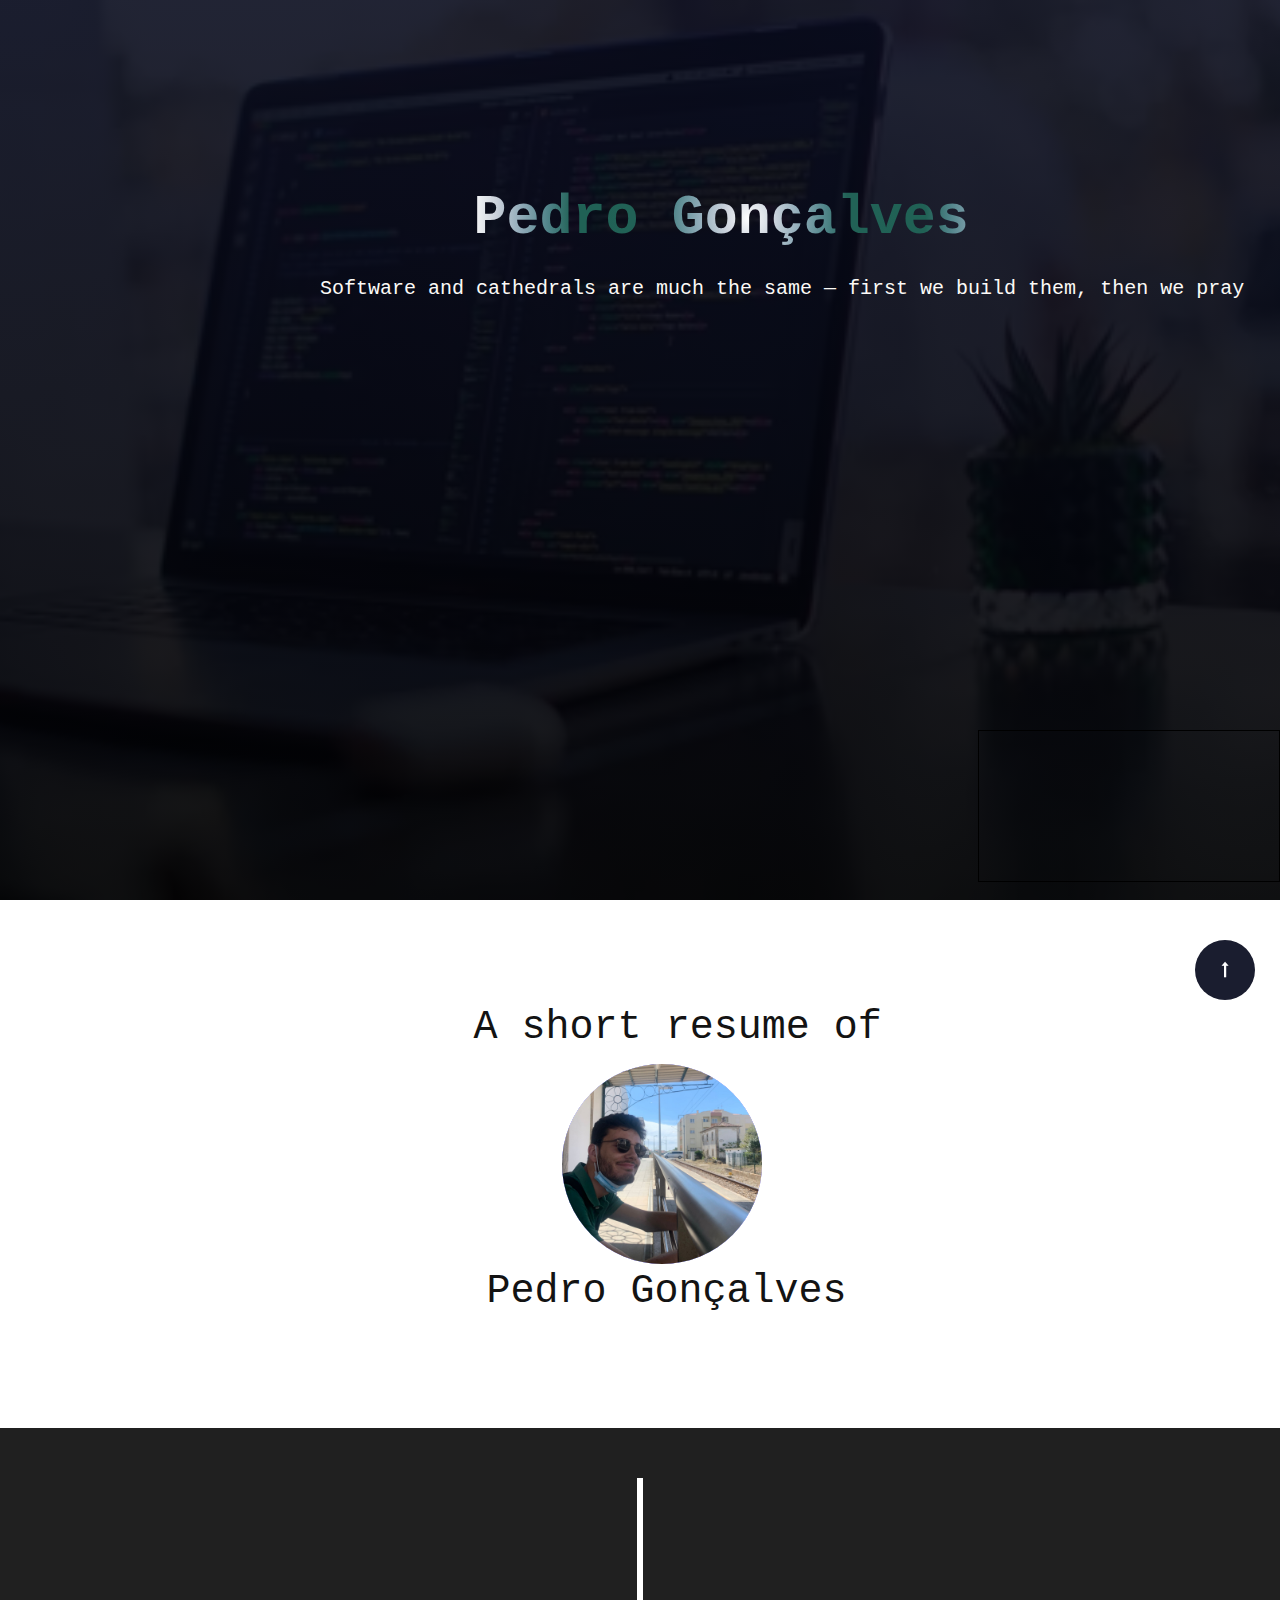
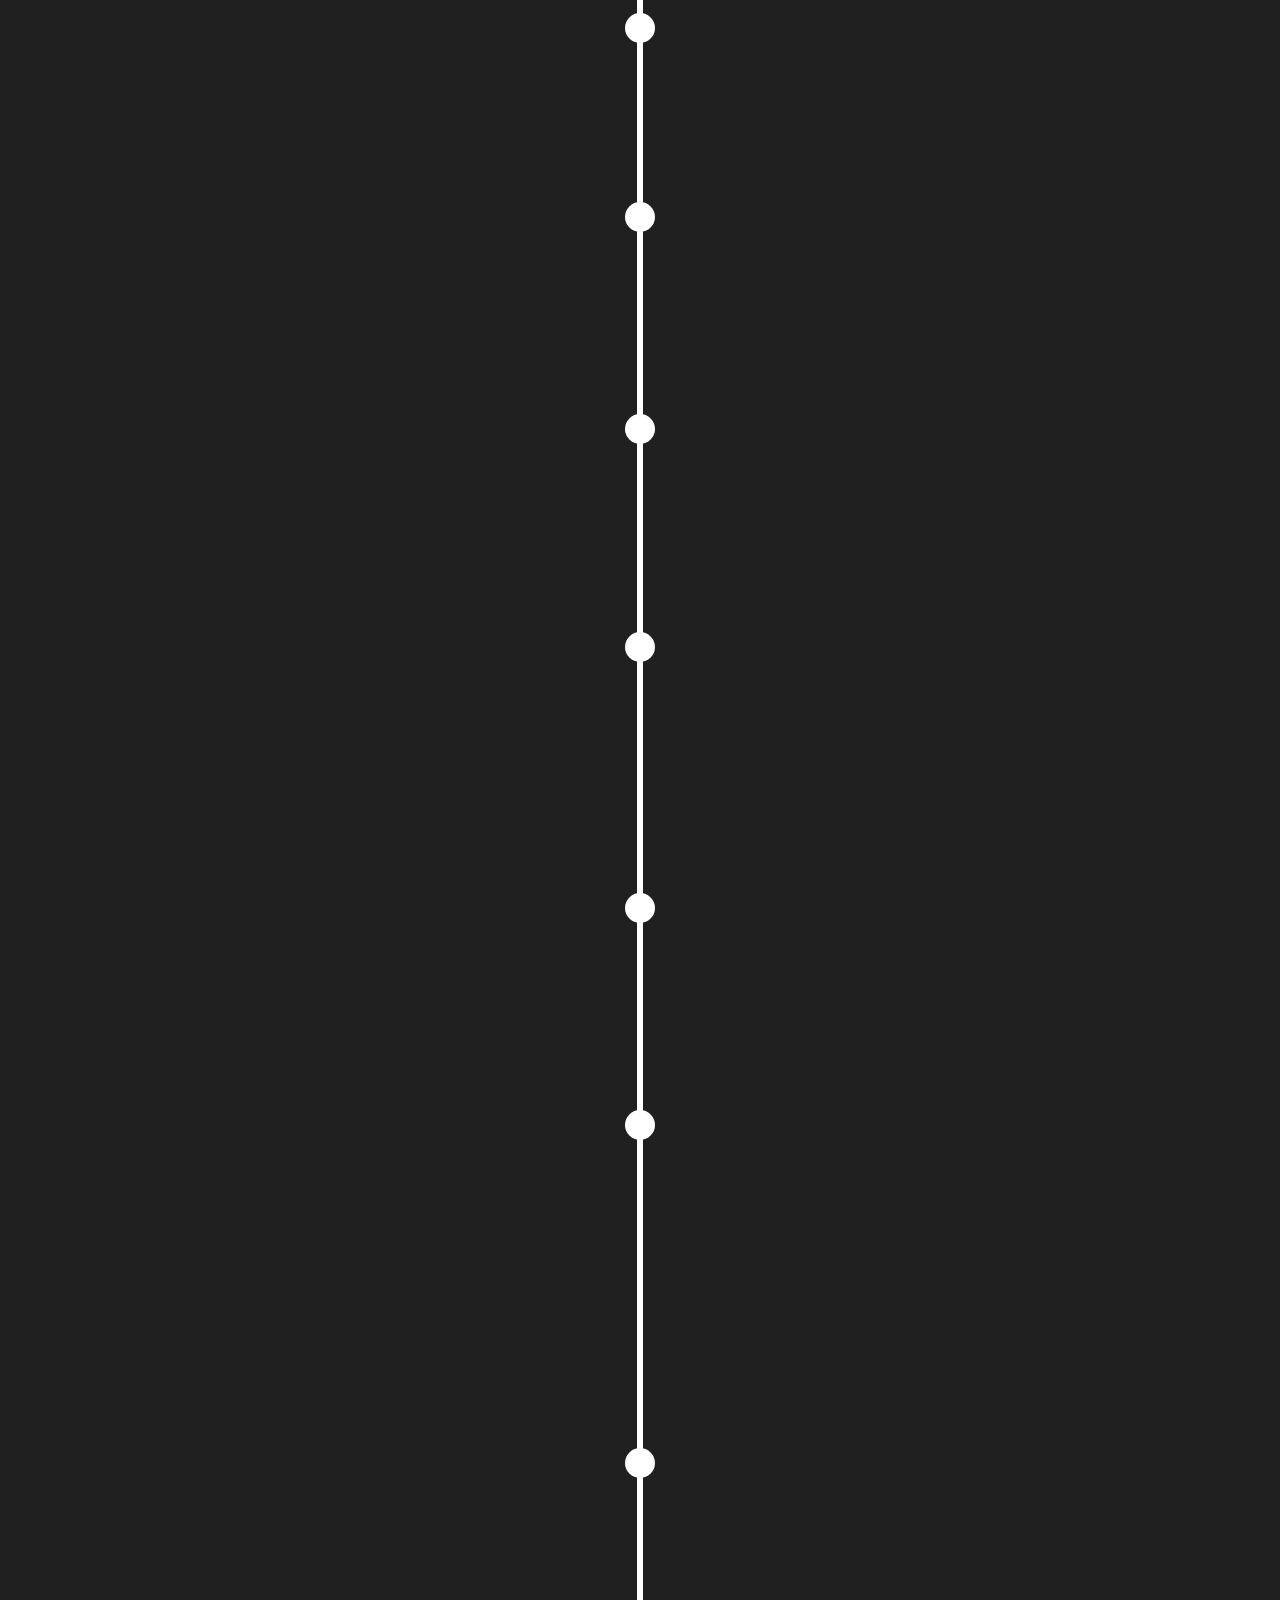
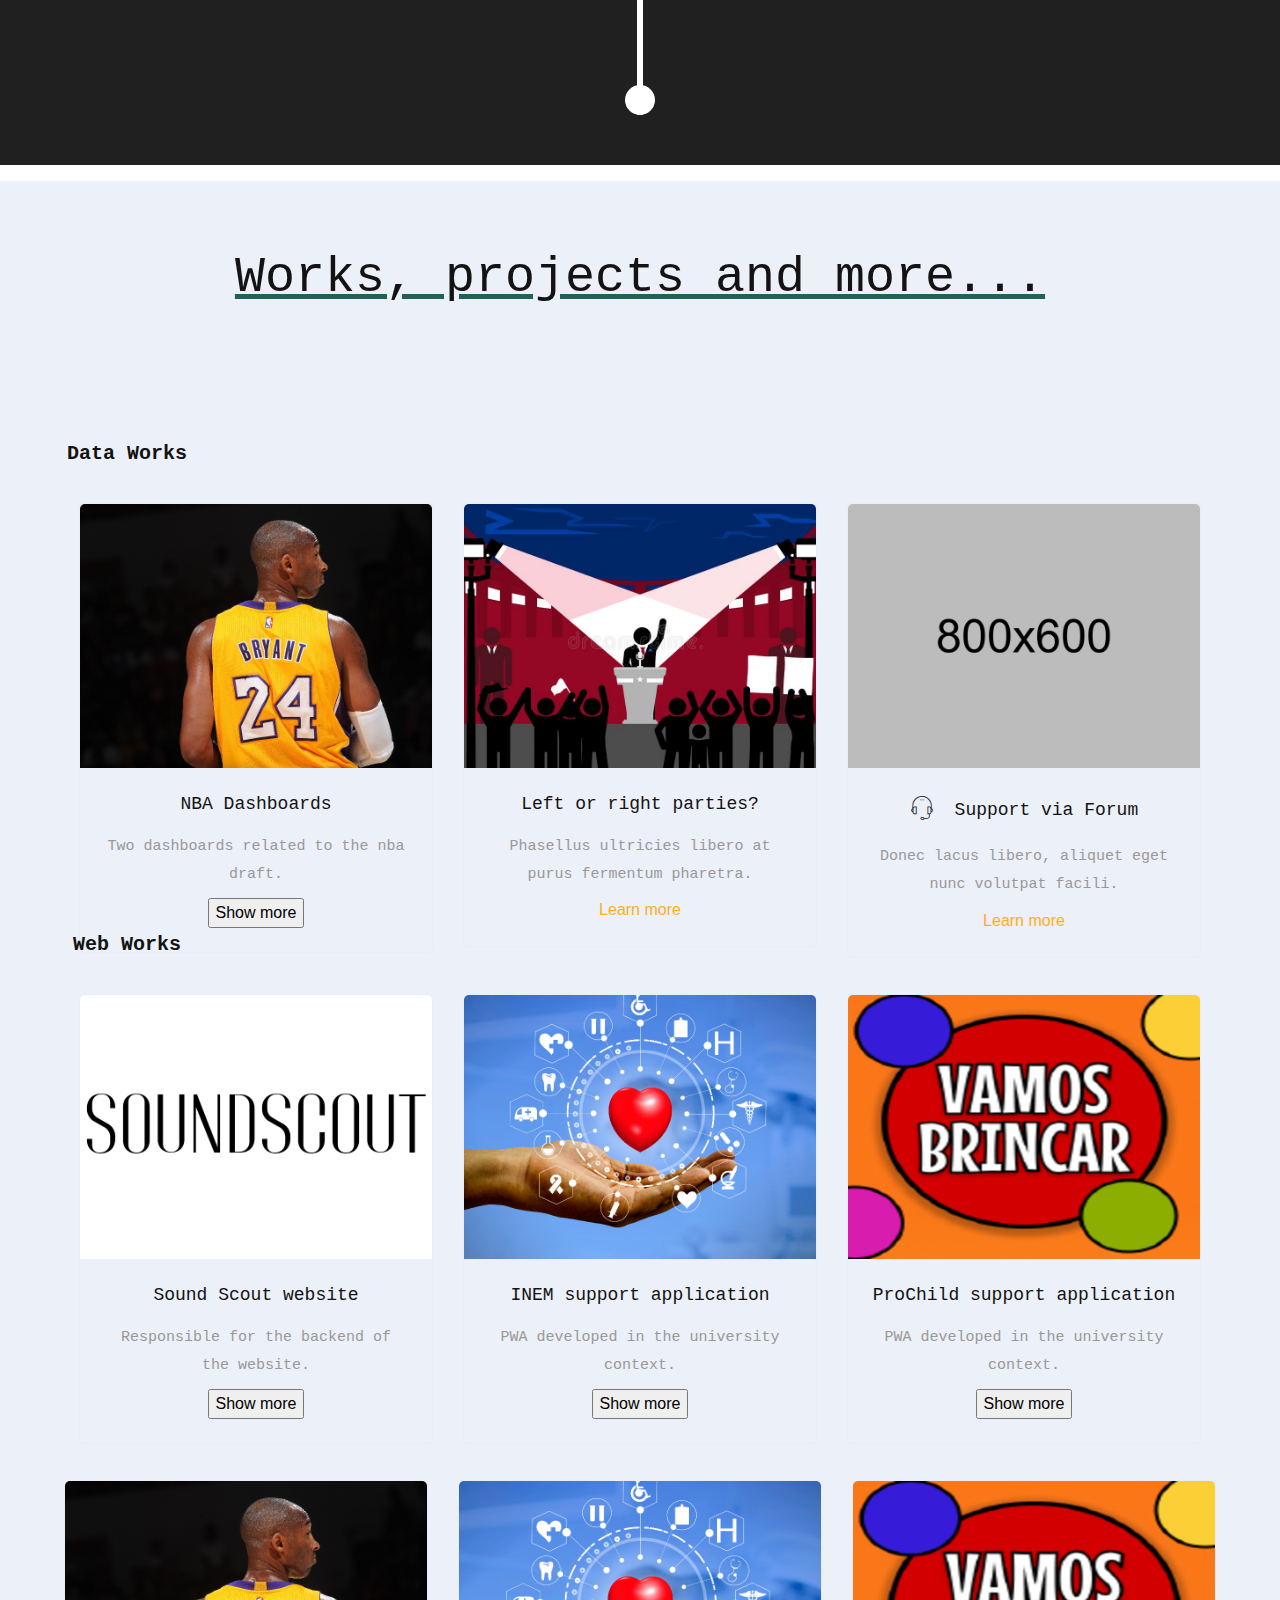
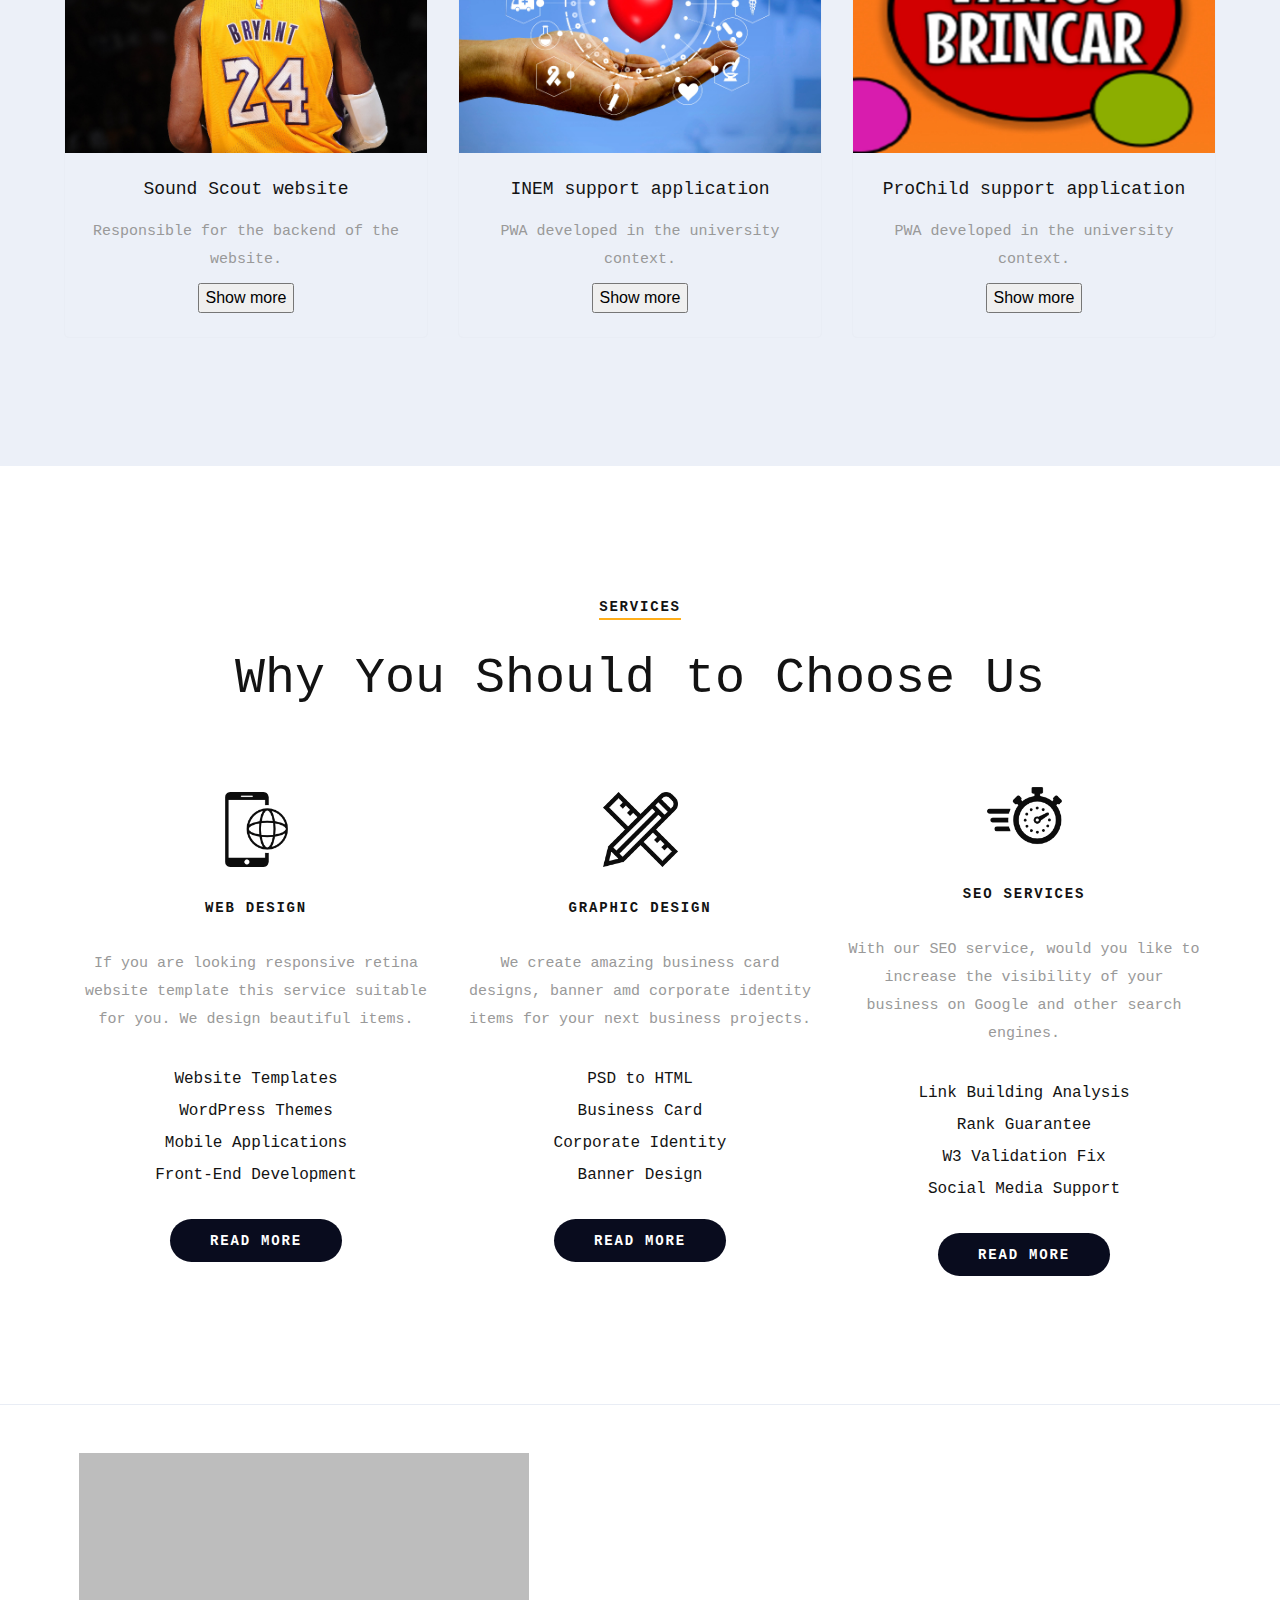
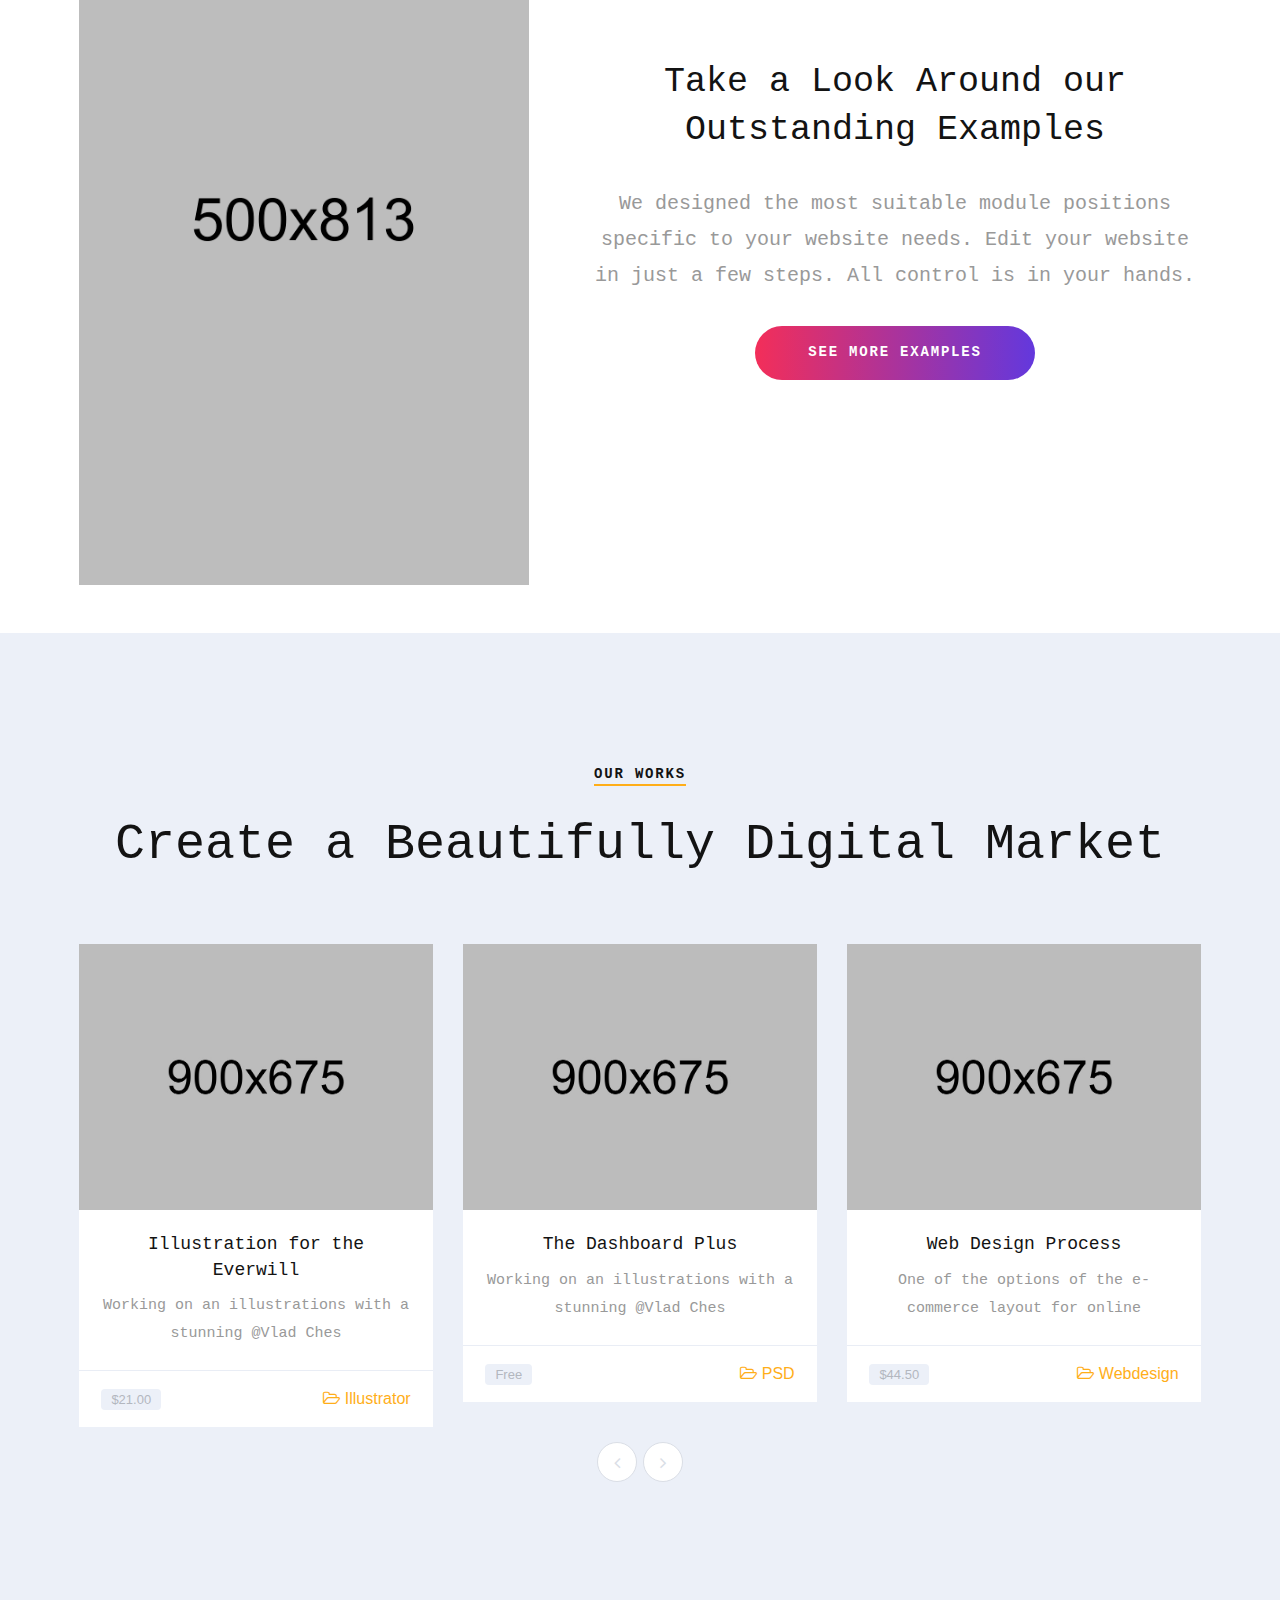
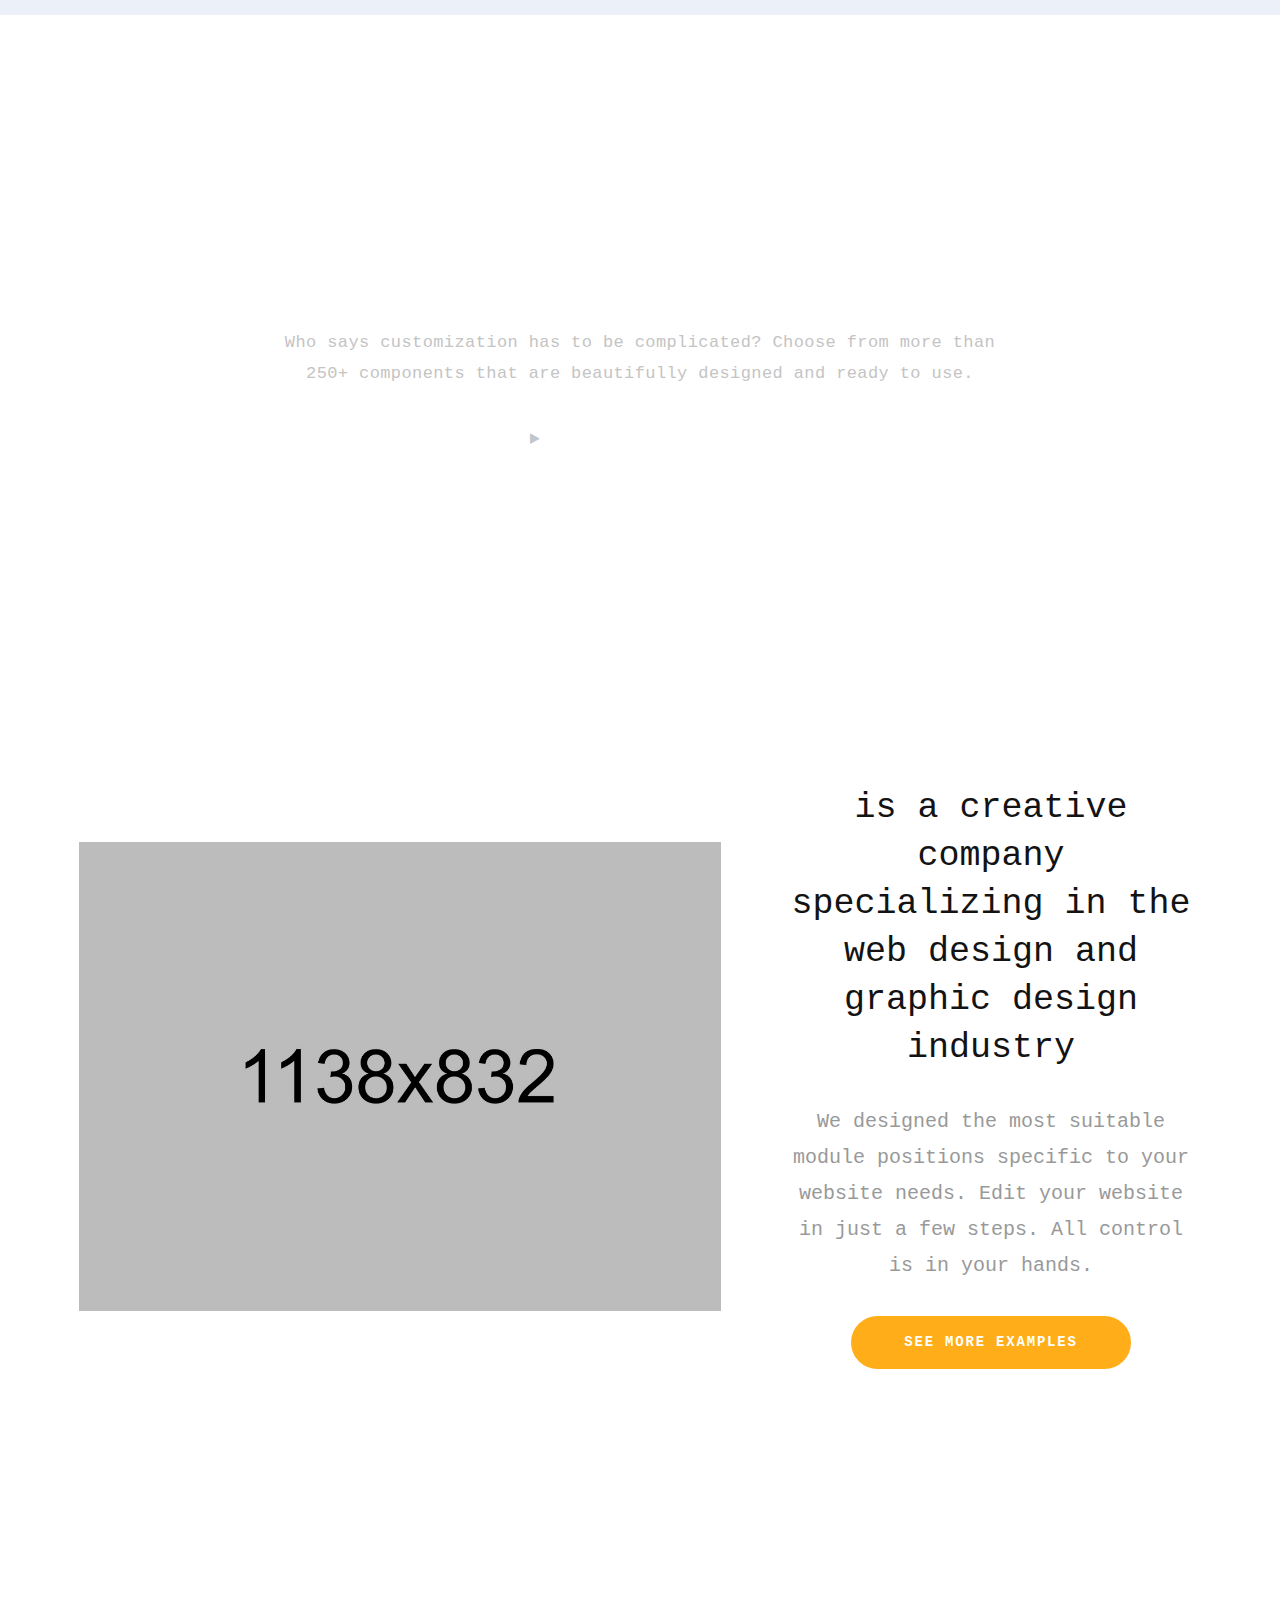
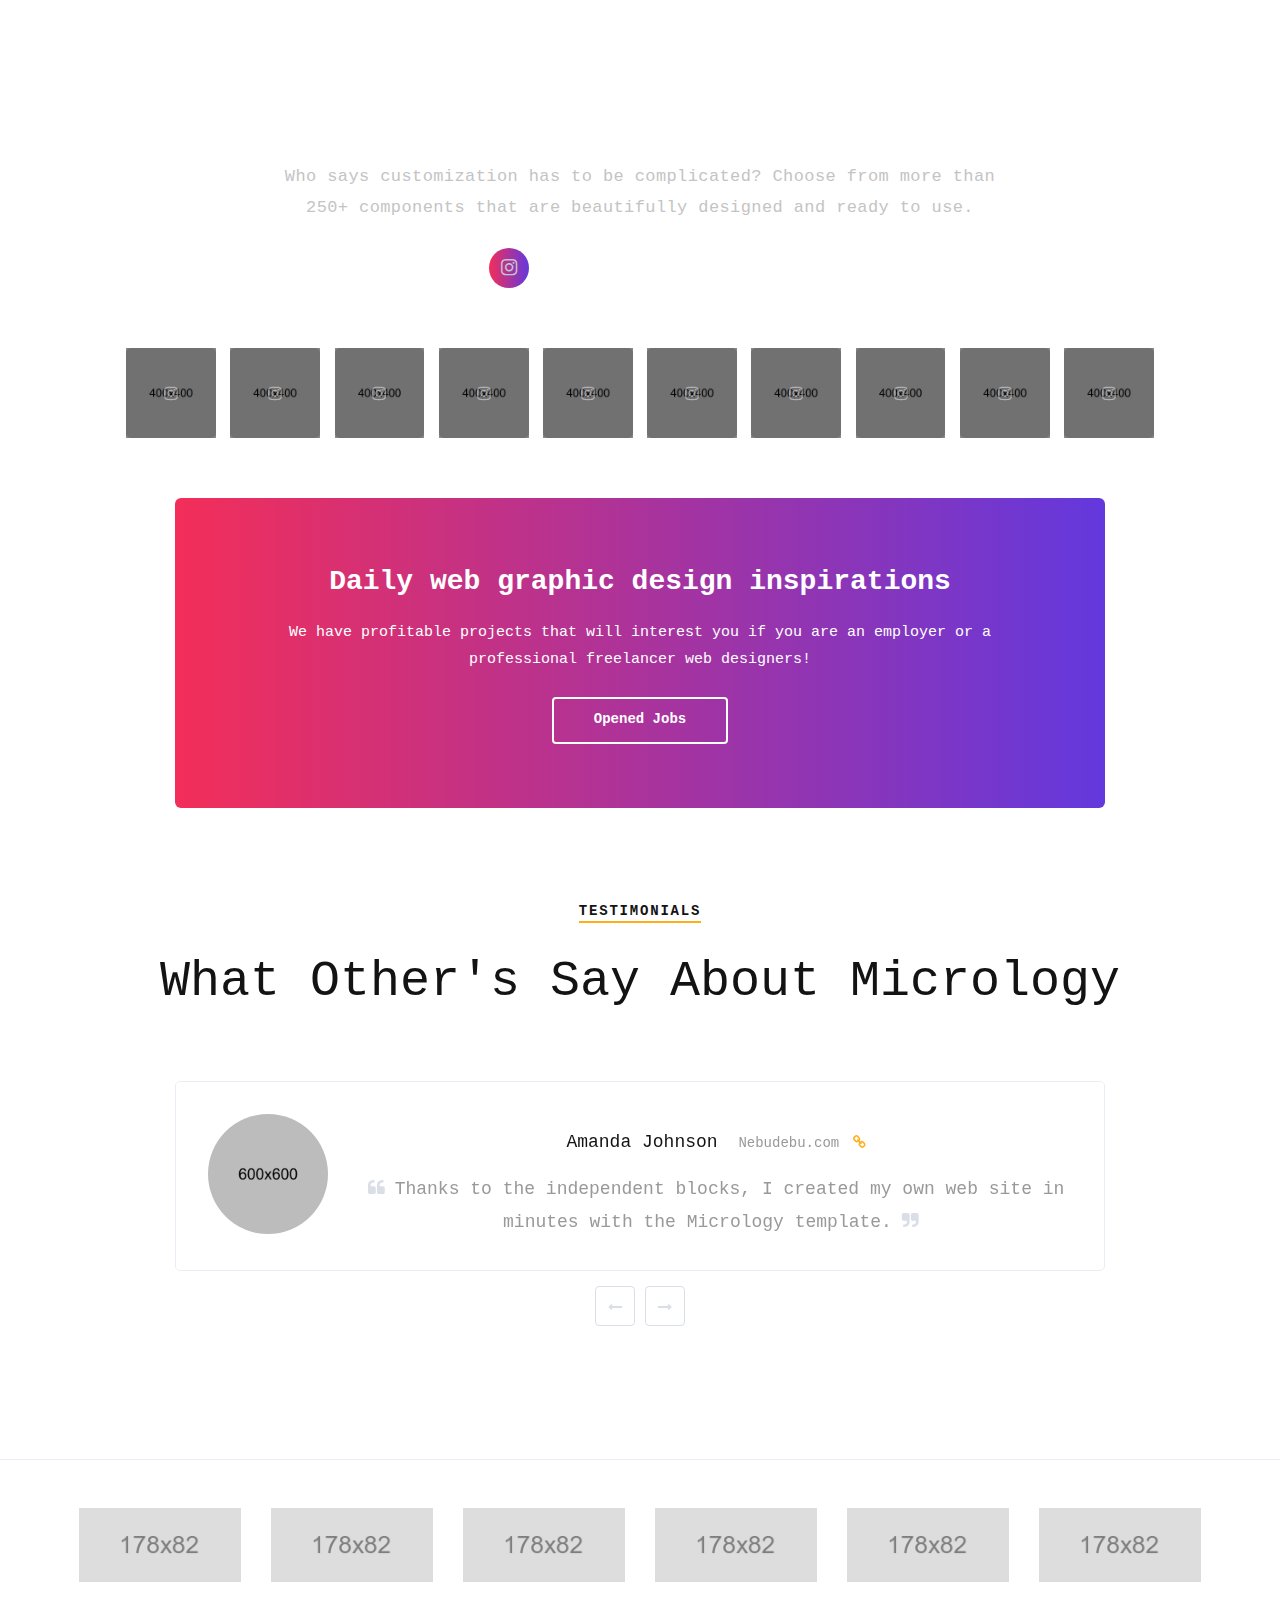
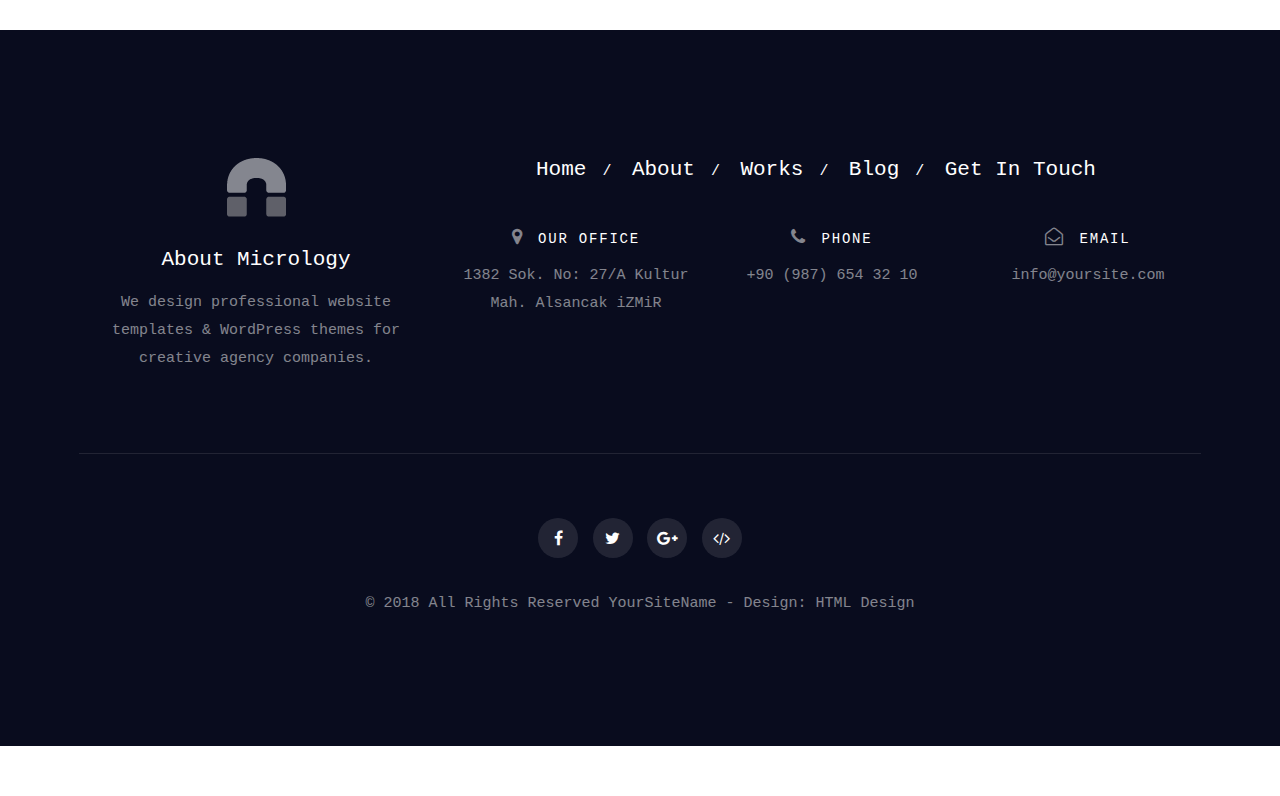
<file: index.html>
<!DOCTYPE html>
<html lang="en">

<!-- Basic -->
<meta charset="utf-8">
<meta http-equiv="X-UA-Compatible" content="IE=edge">

<!-- Mobile Metas -->
<meta name="viewport" content="width=device-width, initial-scale=1, shrink-to-fit=no">

<!-- Site Metas -->
<title>Pedro Gonçalves - Personal Portfolio</title>
<meta name="keywords" content="">
<meta name="description" content="">
<meta name="author" content="">

<!-- Site Icons -->
<link rel="shortcut icon" href="images/favicon.ico" type="image/x-icon" />
<link rel="apple-touch-icon" href="images/apple-touch-icon.png">
<!-- All core CSS -->
<link href="css/bootstrap.css" rel="stylesheet">
<link href="css/font-awesome.min.css" rel="stylesheet">
<link href="css/all.css" rel="stylesheet">
<link href="style.css" rel="stylesheet">
<link href="css/responsive.css" rel="stylesheet">
<link href="css/colors.css" rel="stylesheet">

<!--[if lt IE 9]>
      <script src="https://oss.maxcdn.com/libs/html5shiv/3.7.0/html5shiv.js"></script>
      <script src="https://oss.maxcdn.com/libs/respond.js/1.4.2/respond.min.js"></script>
    <![endif]-->

</head>

<body>

    <div id="wrapper">
        <div class="sidewrapper sidenav">
            <div class="text-right"><a href="#" id="nav-close"><i class="flaticon-multiply"></i></a></div>
            <div class="widget">
                <div class="widget-title-sidebar">
                    <h3><span><i class="fa fa-instagram"></i> Follow Us</span></h3>
                </div><!-- end widget-title -->

                <div class="instagram-widget text-center">
                    <p>This is a custom widget area, you can add anything here. An example Instagram widget area.</p>

                    <div class="image-area clearfix">
                        <a href="#"><img src="upload/insta_01.jpg" alt="" class="img-fluid"></a>
                        <a href="#"><img src="upload/insta_02.jpg" alt="" class="img-fluid"></a>
                        <a href="#"><img src="upload/insta_03.jpg" alt="" class="img-fluid"></a>
                        <a href="#"><img src="upload/insta_04.jpg" alt="" class="img-fluid"></a>
                        <a href="#"><img src="upload/insta_05.jpg" alt="" class="img-fluid"></a>
                        <a href="#"><img src="upload/insta_06.jpg" alt="" class="img-fluid"></a>
                        <a href="#"><img src="upload/insta_07.jpg" alt="" class="img-fluid"></a>
                        <a href="#"><img src="upload/insta_08.jpg" alt="" class="img-fluid"></a>
                        <a href="#"><img src="upload/insta_09.jpg" alt="" class="img-fluid"></a>
                        <a href="#"><img src="upload/insta_10.jpg" alt="" class="img-fluid"></a>
                    </div>
                </div><!-- end instagram-widget -->
            </div><!-- end widget -->

            <div class="footer-copy text-center">
                <p>Thanks for using <a href="http://html.design">HTML Design</a> website templates</p>
            </div><!-- end copy -->
        </div><!-- end sidewrapper -->



        <div id="try" class="hero">

            <div class="magnifier grd3"> <canvas></canvas></div>
            <script>/* When the user scrolls down, hide the navbar. When the user scrolls up, show the navbar */
                var prevScrollpos = window.pageYOffset;
                window.onscroll = function () {
                    var currentScrollPos = window.pageYOffset;
                    if (prevScrollpos > currentScrollPos) {
                        document.getElementById("try").style.top = "0";
                    } else {
                        document.getElementById("try").style.top = "-50px";
                    }
                    prevScrollpos = currentScrollPos;
                }  </script>
            <script>/* When the user scrolls down, hide the navbar. When the user scrolls up, show the navbar */
                var prevScrollpos = window.pageYOffset;
                window.onscroll = function () {
                    var currentScrollPos = window.pageYOffset;
                    if (prevScrollpos > currentScrollPos) {
                        document.getElementById("try2").style.top = "0";
                    } else {
                        document.getElementById("try2").style.top = "-50px";
                    }
                    prevScrollpos = currentScrollPos;
                }  </script>

        </div>

        <h2 style=" left: 37vw;right: 20vw; top: 20vh; position: absolute; background:radial-gradient(circle, #ffffff, #ccd3dd, #90acb9, #53878c, #216256, #216256, #206155, #206155, #52858b, #8ea9b7, #c9d0da, #fbfbfb);-webkit-text-fill-color: transparent;
            -webkit-background-clip: text; z-index: 40;  font-size: 55px; font-weight: 600;" ;>Pedro Gonçalves</h2>

        <p class="lead"
            style="left: 25vw; text-align: center; top: 30vh; position: absolute; z-index: 40;color: rgb(252, 250, 247);">
            Software and cathedrals are much
            the
            same — first we build them, then we
            pray</p>

        <div class="container">
            <div class="row">

            </div><!-- end row -->
        </div><!-- end container -->
    </div><!-- end top-message -->


    <section class="intro">
        <h1>A short resume of</h1>
        <div class="circular_image">
            <div class="flip-card">
                <div class="flip-card-inner">
                    <div class="flip-card-front">
                        <img src="upload/xdddd.jpg" />
                    </div>
                    <div class="flip-card-back">
                        <p style="top: 6vh;position: relative; color: black">Pedro Gonçalves</p>
                        <p style="top: 7vh; position:relative; color: black">Engineer</p>

                    </div>
                </div>
            </div>
        </div>
        <h1 style="left:38vw; position: relative;">Pedro Gonçalves</h1>
    </section>

    <section class="timeline">
        <ul>
            <li>
                <div>
                    <time>2001 - <strong>The journey begins</strong></time> On January 23rd, a crying baby was born.
                </div>
            </li>
            <li>
                <div>
                    <time>2005 - A year of change</time> That year I started the school and football. First game, first
                    goal.(with weakest foot)
                </div>
            </li>
            <li>
                <div>
                    <time>2007 - Football carreer?</time> Two years after starting to play football, Vitória Sport Clube
                    called me to play in their youth teams.
                    <br> <strong>PS: I was a good student too.</strong> </br>
                </div>
            </li>
            <li>
                <div>
                    <time>2011 - Best decision I ever made.</time> Why not play for the other great team from Guimarães?
                    (Moreirense Futebol Clube)
                </div>
            </li>
            <li>
                <div>
                    <time>2019 - A bittersweet year...</time> After 14 years I left football and many friendships.
                    However, i finished the high school as a student of excellence and entered the university in
                    Engineering and Information Systems Management.
                </div>
            </li>
            <li>
                <div>
                    <time>2020 - First contact with work world</time> I did a 6 months internship in Fluxodata where I
                    especially learned c# and team work.
                </div>
            </li>
            <li>
                <div>
                    <time>2021 - The love for football not died, and more...</time> A friend of mine invited me to coach
                    Urgeses' youth teams (of course, I didn't refuse). That same year, another friend of mine invited me
                    to create a website for SoundScout magazine, with me being responsible for the backend. You can see
                    the site at <a href="http://soundscout.pt/">soundscout.pt</a>
                </div>
            </li>
            <li>
                <div>
                    <time>2022 - Until today</time> I have worked on several personal projects, especially in the data
                    area.
                    However, I have a huge fascination with the world of programming and all its surroundings.
                </div>
            </li>
    </section>

    <section id="first-section" class="section lb">
        <div class="container">
            <div class="section-title text-center">
                <h2 style="position:relative; text-decoration: underline #216256; bottom: 10vh;">
                    Works, projects and more...</h2>
            </div><!-- end section-title -->

            <h5 style="position:relative; right:57vh; bottom:3vh"><strong>Data Works</strong></h5>
            <div class="row">
                <div class="col-md-4">
                    <div class="service-style-01">
                        <img src="upload/nba_logo.jpg" alt="" class="img-fluid">
                        <div class="service-desc-01">
                            <h4>NBA Dashboards</h4>
                            <p>Two dashboards related to the nba draft.</p>
                            <button id="xd">Show more</button>
                        </div>
                    </div><!-- end service-style-01 -->
                </div><!-- end col -->

                <div class="col-md-4 mobmar30">
                    <div class="service-style-01">
                        <img src="upload/Political.png" alt="" class="img-fluid">
                        <div class="service-desc-01">
                            <h4> Left or right parties? </h4>
                            <p>Phasellus ultricies libero at purus fermentum pharetra. </p>
                            <a href="#" class="readmore">Learn more</a>
                        </div>
                    </div><!-- end service-style-01 -->
                </div><!-- end col -->

                <div class="col-md-4">
                    <div class="service-style-01">
                        <img src="upload/service_03.jpg" alt="" class="img-fluid">
                        <div class="service-desc-01">
                            <h4><i class="flaticon-support"></i> Support via Forum</h4>
                            <p>Donec lacus libero, aliquet eget nunc volutpat facili. </p>
                            <a href="#popin" class="readmore">Learn more</a>
                        </div>
                    </div><!-- end service-style-01 -->
                </div><!-- end col -->
            </div>
            <h5 style="position:relative;right: 57vh; bottom:3vh"><strong>Web Works</strong></h5>
            <div class="row">
                <div class="col-md-4">
                    <div class="service-style-01">
                        <img src="upload/logo-preto.jpg" alt="" class="img-fluid">
                        <div class="service-desc-01">
                            <h4>Sound Scout website</h4>
                            <p>Responsible for the backend of the website.</p>
                            <button id="xd">Show more</button>
                        </div>
                    </div><!-- end service-style-01 -->
                </div>
                <div class="col-md-4">
                    <div class="service-style-01">
                        <img src="upload/health.jpg" alt="" class="img-fluid">
                        <div class="service-desc-01">
                            <h4>INEM support application</h4>
                            <p>PWA developed in the university context.</p>
                            <button id="xd">Show more</button>
                        </div>
                    </div><!-- end service-style-01 -->
                </div>
                <div class="col-md-4">
                    <div class="service-style-01">
                        <img src="upload/vamos.jpg" alt="" class="img-fluid">
                        <div class="service-desc-01">
                            <h4>ProChild support application</h4>
                            <p>PWA developed in the university context.</p>
                            <button id="xd">Show more</button>
                        </div>
                    </div><!-- end service-style-01 -->
                </div>
                <h5 style="position:relative; right:57vh; bottom:3vh"><strong>Others</strong></h5>
                <div class="row">
                    <div class="col-md-4">
                        <div class="service-style-01">
                            <img src="upload/nba_logo.jpg" alt="" class="img-fluid">
                            <div class="service-desc-01">
                                <h4>Sound Scout website</h4>
                                <p>Responsible for the backend of the website.</p>
                                <button id="xd">Show more</button>
                            </div>
                        </div><!-- end service-style-01 -->
                    </div>
                    <div class="col-md-4">
                        <div class="service-style-01">
                            <img src="upload/health.jpg" alt="" class="img-fluid">
                            <div class="service-desc-01">
                                <h4>INEM support application</h4>
                                <p>PWA developed in the university context.</p>
                                <button id="xd">Show more</button>
                            </div>
                        </div><!-- end service-style-01 -->
                    </div>
                    <div class="col-md-4">
                        <div class="service-style-01">
                            <img src="upload/vamos.jpg" alt="" class="img-fluid">
                            <div class="service-desc-01">
                                <h4>ProChild support application</h4>
                                <p>PWA developed in the university context.</p>
                                <button id="xd">Show more</button>
                            </div>
                        </div><!-- end service-style-01 -->
                    </div>
        </div><!-- end container -->
    </section><!-- end section -->




    <section class="section">
        <div class="container">
            <div class="section-title text-center">
                <h4>Services</h4>
                <h2>Why You Should to Choose Us</h2>
            </div><!-- end section-title -->

            <div class="row align-items-center">
                <div class="col-md-4">
                    <div class="service-box text-center">
                        <img src="images/icons/icon_01.png" alt="" class="img-fluid">
                        <h4>Web Design</h4>
                        <p>If you are looking responsive retina website template this service suitable for you.
                            We
                            design beautiful items.</p>

                        <ul>
                            <li>Website Templates</li>
                            <li>WordPress Themes</li>
                            <li>Mobile Applications</li>
                            <li>Front-End Development</li>
                        </ul>

                        <a href="#" class="btn btn-primary btn-sm withradius secbtn withicon">Read more <i
                                class="fa fa-long-arrow-right"></i></a>
                    </div><!-- end box -->
                </div><!-- end col -->

                <div class="col-md-4 mobmar30">
                    <div class="service-box text-center">
                        <img src="images/icons/icon_02.png" alt="" class="img-fluid">
                        <h4>Graphic Design</h4>
                        <p>We create amazing business card designs, banner amd corporate identity items for your
                            next business projects.</p>

                        <ul>
                            <li>PSD to HTML</li>
                            <li>Business Card</li>
                            <li>Corporate Identity</li>
                            <li>Banner Design</li>
                        </ul>

                        <a href="#" class="btn btn-primary btn-sm withradius secbtn withicon">Read more <i
                                class="fa fa-long-arrow-right"></i></a>
                    </div><!-- end box -->
                </div><!-- end col -->

                <div class="col-md-4">
                    <div class="service-box text-center">
                        <img src="images/icons/icon_03.png" alt="" class="img-fluid">
                        <h4>SEO Services</h4>
                        <p>With our SEO service, would you like to increase the visibility of your business on
                            Google and other search engines.</p>

                        <ul>
                            <li>Link Building Analysis</li>
                            <li>Rank Guarantee</li>
                            <li>W3 Validation Fix</li>
                            <li>Social Media Support</li>
                        </ul>

                        <a href="#" class="btn btn-primary btn-sm withradius secbtn withicon">Read more <i
                                class="fa fa-long-arrow-right"></i></a>
                    </div><!-- end box -->
                </div><!-- end col -->
            </div><!-- end row -->
        </div><!-- end container -->
    </section><!-- end section -->

    <section class="section bt littlepad">
        <div class="container">
            <div class="row align-items-center">
                <div class="col-md-5">
                    <div class="screen-normal wow slideInLeft">
                        <img src="upload/device_02.png" alt="" class="img-fluid">
                    </div><!-- end screen -->
                </div><!-- end col -->

                <div class="col-md-7 mobmartop30">
                    <div class="tagline-v2 padleft30">
                        <h3>Take a Look Around our Outstanding Examples</h3>
                        <p>We designed the most suitable module positions specific to your website needs. Edit
                            your
                            website in just a few steps. All control is in your hands.</p>
                        <a href="#" class="btn btn-gradient grd4 withradius secbtn withicon">See more examples
                            <i class="fa fa-long-arrow-right"></i></a>
                    </div><!-- end tagline -->
                </div><!-- end col -->
            </div><!-- end row -->
        </div><!-- end container -->
    </section><!-- end section -->

    <section class="section lb">
        <div class="container">
            <div class="section-title text-center">
                <h4>Our Works</h4>
                <h2>Create a Beautifully Digital Market</h2>
            </div><!-- end section-title -->

            <div id="works_01" class="owl-carousel owl-theme owl-style-02">
                <div class="owl-work-item">
                    <div class="portfolio-ver-01">
                        <div class="media-element">
                            <img src="upload/work_01.jpg" alt="" class="img-fluid">
                        </div><!-- end media -->
                        <div class="portfolio-details">
                            <h4><a href="#">Illustration for the Everwill </a></h4>
                            <p>Working on an illustrations with a stunning @Vlad Ches</p>
                        </div><!-- end details -->
                        <div class="portfolio-meta clearfix">
                            <div class="float-left">
                                <mark>$21.00</mark>
                            </div>
                            <div class="float-right">
                                <a href="#"><i class="fa fa-folder-open-o"></i> Illustrator</a>
                            </div>
                        </div><!-- end meta -->
                    </div><!-- end portfolio-ver -->
                </div><!-- end col -->

                <div class="owl-work-item">
                    <div class="portfolio-ver-01">
                        <div class="media-element">
                            <img src="upload/work_02.jpg" alt="" class="img-fluid">
                        </div><!-- end media -->
                        <div class="portfolio-details">
                            <h4><a href="#">The Dashboard Plus</a></h4>
                            <p>Working on an illustrations with a stunning @Vlad Ches</p>
                        </div><!-- end details -->
                        <div class="portfolio-meta clearfix">
                            <div class="float-left">
                                <mark>Free</mark>
                            </div>
                            <div class="float-right">
                                <a href="#"><i class="fa fa-folder-open-o"></i> PSD</a>
                            </div>
                        </div><!-- end meta -->
                    </div><!-- end portfolio-ver -->
                </div><!-- end col -->

                <div class="owl-work-item">
                    <div class="portfolio-ver-01">
                        <div class="media-element">
                            <img src="upload/work_03.jpg" alt="" class="img-fluid">
                        </div><!-- end media -->
                        <div class="portfolio-details">
                            <h4><a href="#">Web Design Process</a></h4>
                            <p>One of the options of the e-commerce layout for online</p>
                        </div><!-- end details -->
                        <div class="portfolio-meta clearfix">
                            <div class="float-left">
                                <mark>$44.50</mark>
                            </div>
                            <div class="float-right">
                                <a href="#"><i class="fa fa-folder-open-o"></i> Webdesign</a>
                            </div>
                        </div><!-- end meta -->
                    </div><!-- end portfolio-ver -->
                </div><!-- end col -->

                <div class="owl-work-item">
                    <div class="portfolio-ver-01">
                        <div class="media-element">
                            <img src="upload/work_01.jpg" alt="" class="img-fluid">
                        </div><!-- end media -->
                        <div class="portfolio-details">
                            <h4><a href="#">Illustration for the Everwill </a></h4>
                            <p>Working on an illustrations with a stunning @Vlad Ches</p>
                        </div><!-- end details -->
                        <div class="portfolio-meta clearfix">
                            <div class="float-left">
                                <mark>$21.00</mark>
                            </div>
                            <div class="float-right">
                                <a href="#"><i class="fa fa-folder-open-o"></i> Illustrator</a>
                            </div>
                        </div><!-- end meta -->
                    </div><!-- end portfolio-ver -->
                </div><!-- end col -->

                <div class="owl-work-item">
                    <div class="portfolio-ver-01">
                        <div class="media-element">
                            <img src="upload/work_02.jpg" alt="" class="img-fluid">
                        </div><!-- end media -->
                        <div class="portfolio-details">
                            <h4><a href="#">The Dashboard Plus</a></h4>
                            <p>Working on an illustrations with a stunning @Vlad Ches</p>
                        </div><!-- end details -->
                        <div class="portfolio-meta clearfix">
                            <div class="float-left">
                                <mark>Free</mark>
                            </div>
                            <div class="float-right">
                                <a href="#"><i class="fa fa-folder-open-o"></i> PSD</a>
                            </div>
                        </div><!-- end meta -->
                    </div><!-- end portfolio-ver -->
                </div><!-- end col -->

                <div class="owl-work-item">
                    <div class="portfolio-ver-01">
                        <div class="media-element">
                            <img src="upload/work_03.jpg" alt="" class="img-fluid">
                        </div><!-- end media -->
                        <div class="portfolio-details">
                            <h4><a href="#">Web Design Process</a></h4>
                            <p>One of the options of the e-commerce layout for online</p>
                        </div><!-- end details -->
                        <div class="portfolio-meta clearfix">
                            <div class="float-left">
                                <mark>$21.00</mark>
                            </div>
                            <div class="float-right">
                                <a href="#"><i class="fa fa-folder-open-o"></i> Webdesign</a>
                            </div>
                        </div><!-- end meta -->
                    </div><!-- end portfolio-ver -->
                </div><!-- end col -->
            </div><!-- end row -->
        </div><!-- end container -->
    </section><!-- end section -->

    <section class="section big-title-area parallax-off" style="background-image: url(upload/parallax_01.jpg);">
        <div class="container">
            <div class="parallax-desc text-center">
                <div class="row align-items-center">
                    <div class="col-md-8 offset-md-2">
                        <h2>Watch the video & learn why Micrology ideal solution for you</h2>
                        <p class="lead"> Who says customization has to be complicated? Choose from more than
                            250+
                            components that are beautifully designed and ready to use. </p>
                        <a href="//www.youtube.com/watch?v=3TC38Ao8h8o" data-lity class="playbutton"><i
                                class="fa fa-play"></i> <small>Micrology Offical Video on Youtube</small></a>
                    </div><!-- end col -->
                </div><!-- end row -->
            </div><!-- end parallax-desc -->
        </div><!-- end container -->
    </section><!-- end section -->

    <section class="section">
        <div class="container">
            <div class="row align-items-center">
                <div class="col-md-7">
                    <div class="screen-normal wow slideInLeft">
                        <img src="upload/screen_03.jpg" alt="" class="img-fluid">
                    </div><!-- end screen -->
                </div><!-- end col -->

                <div class="col-md-5 mobmartop30">
                    <div class="tagline-v2 padleft30">
                        <h3>is a creative company specializing in the web design and graphic design industry
                        </h3>
                        <p>We designed the most suitable module positions specific to your website needs. Edit
                            your
                            website in just a few steps. All control is in your hands.</p>
                        <a href="#" class="btn btn-orange withradius secbtn withicon">See more examples <i
                                class="fa fa-long-arrow-right"></i></a>
                    </div><!-- end tagline -->
                </div><!-- end col -->
            </div><!-- end row -->
        </div><!-- end container -->
    </section><!-- end section -->

    <section class="section big-title-area parallax-off" style="background-image: url(upload/parallax_02.jpg);">
        <div class="container">
            <div class="parallax-desc text-center">
                <div class="row align-items-center">
                    <div class="col-md-8 offset-md-2">
                        <h2>We Can Change Life With Together!</h2>
                        <p class="lead"> Who says customization has to be complicated? Choose from more than
                            250+
                            components that are beautifully designed and ready to use. </p>
                        <a href="#" data-lity class="followbutton"><i class="fa fa-instagram grd4"></i>
                            <small>Join
                                25.000+ Community Members</small></a>
                    </div><!-- end col -->
                </div><!-- end row -->

                <hr class="invis1">

                <div class="instagram-widget-large clearfix">
                    <div class="insta-box">
                        <a href="#">
                            <div class="magnifier">
                                <i class="fa fa-instagram"></i>
                            </div>
                            <img src="upload/insta_01.jpg" alt="" class="img-fluid">
                        </a>
                    </div><!-- end insta-box -->

                    <div class="insta-box">
                        <a href="#">
                            <div class="magnifier">
                                <i class="fa fa-instagram"></i>
                            </div>
                            <img src="upload/insta_02.jpg" alt="" class="img-fluid">
                        </a>
                    </div><!-- end insta-box -->

                    <div class="insta-box">
                        <a href="#">
                            <div class="magnifier">
                                <i class="fa fa-instagram"></i>
                            </div>
                            <img src="upload/insta_03.jpg" alt="" class="img-fluid">
                        </a>
                    </div><!-- end insta-box -->

                    <div class="insta-box">
                        <a href="#">
                            <div class="magnifier">
                                <i class="fa fa-instagram"></i>
                            </div>
                            <img src="upload/insta_04.jpg" alt="" class="img-fluid">
                        </a>
                    </div><!-- end insta-box -->

                    <div class="insta-box">
                        <a href="#">
                            <div class="magnifier">
                                <i class="fa fa-instagram"></i>
                            </div>
                            <img src="upload/insta_05.jpg" alt="" class="img-fluid">
                        </a>
                    </div><!-- end insta-box -->

                    <div class="insta-box">
                        <a href="#">
                            <div class="magnifier">
                                <i class="fa fa-instagram"></i>
                            </div>
                            <img src="upload/insta_06.jpg" alt="" class="img-fluid">
                        </a>
                    </div><!-- end insta-box -->

                    <div class="insta-box">
                        <a href="#">
                            <div class="magnifier">
                                <i class="fa fa-instagram"></i>
                            </div>
                            <img src="upload/insta_07.jpg" alt="" class="img-fluid">
                        </a>
                    </div><!-- end insta-box -->

                    <div class="insta-box">
                        <a href="#">
                            <div class="magnifier">
                                <i class="fa fa-instagram"></i>
                            </div>
                            <img src="upload/insta_08.jpg" alt="" class="img-fluid">
                        </a>
                    </div><!-- end insta-box -->

                    <div class="insta-box">
                        <a href="#">
                            <div class="magnifier">
                                <i class="fa fa-instagram"></i>
                            </div>
                            <img src="upload/insta_09.jpg" alt="" class="img-fluid">
                        </a>
                    </div><!-- end insta-box -->

                    <div class="insta-box">
                        <a href="#">
                            <div class="magnifier">
                                <i class="fa fa-instagram"></i>
                            </div>
                            <img src="upload/insta_10.jpg" alt="" class="img-fluid">
                        </a>
                    </div><!-- end insta-box -->
                </div><!-- end instagram-widget -->
            </div><!-- end parallax-desc -->
        </div><!-- end container -->
    </section><!-- end section -->

    <section class="section">
        <div class="container">
            <div class="row">
                <div class="col-md-10 offset-md-1">
                    <div class="message-box grd4 absolute-widget text-center lightcolor">
                        <h3>Daily web graphic design inspirations</h3>
                        <p>We have profitable projects that will interest you if you are an employer or a
                            professional freelancer web designers!</p>
                        <a href="#" class="btn btn-transparent">Opened Jobs</a>
                    </div><!-- end col -->
                </div>
            </div><!-- end message-box -->

            <hr class="invis2">

            <div class="section-title text-center">
                <h4>Testimonials</h4>
                <h2>What Other's Say About Micrology</h2>
            </div><!-- end section-title -->

            <div class="row">
                <div class="col-md-10 offset-md-1">
                    <div id="testimonial_01" class="owl-carousel owl-theme owl-style-01">
                        <div class="testi-style-01 clearfix">
                            <img src="upload/team_01.jpg" alt="" class="img-fluid rounded-circle float-left">
                            <h4>Amanda Johnson <small>Nebudebu.com <a href="#" title="visit website"><i
                                            class="fa fa-link"></i></a></small></h4>
                            <p>Thanks to the independent blocks, I created my own web site in minutes with the
                                Micrology template.</p>
                        </div><!-- end testimonial -->

                        <div class="testi-style-01 clearfix">
                            <img src="upload/team_02.jpg" alt="" class="img-fluid rounded-circle float-left">
                            <h4>Jonny Anderson <small>Kimbukila.com <a href="#" title="visit website"><i
                                            class="fa fa-link"></i></a></small></h4>
                            <p>Just wanted to say thanks for the great item. I’ve recently expanded from HTML to
                                HTML5 and am using your Micrology. </p>
                        </div><!-- end testimonial -->

                        <div class="testi-style-01 clearfix">
                            <img src="upload/team_03.jpg" alt="" class="img-fluid rounded-circle float-left">
                            <h4>Martin Donson <small>html.design <a href="#" title="visit website"><i
                                            class="fa fa-link"></i></a></small></h4>
                            <p>Micrology is the best template I’ve ever bought! HTML.Design has the best support
                                over the net! Keep it up!</p>
                        </div><!-- end testimonial -->

                    </div><!-- end owl -->
                </div><!-- end col -->
            </div><!-- end row -->
        </div><!-- end container -->
    </section><!-- end section -->

    <div class="section bt littlepad">
        <div class="container">
            <div class="row align-items-center">
                <div class="col-md-2 col-sm-6 col-xs-6">
                    <div class="client-logo">
                        <a href="#"><img src="upload/logo_01.png" alt="" class="img-fluid"></a>
                    </div><!-- end screen -->
                </div><!-- end col -->
                <div class="col-md-2 col-sm-6 col-xs-6">
                    <div class="client-logo">
                        <a href="#"><img src="upload/logo_02.png" alt="" class="img-fluid"></a>
                    </div><!-- end screen -->
                </div><!-- end col -->
                <div class="col-md-2 col-sm-6 col-xs-6">
                    <div class="client-logo">
                        <a href="#"><img src="upload/logo_03.png" alt="" class="img-fluid"></a>
                    </div><!-- end screen -->
                </div><!-- end col -->
                <div class="col-md-2 col-sm-6 col-xs-6">
                    <div class="client-logo">
                        <a href="#"><img src="upload/logo_04.png" alt="" class="img-fluid"></a>
                    </div><!-- end screen -->
                </div><!-- end col -->
                <div class="col-md-2 col-sm-6 col-xs-6">
                    <div class="client-logo">
                        <a href="#"><img src="upload/logo_05.png" alt="" class="img-fluid"></a>
                    </div><!-- end screen -->
                </div><!-- end col -->
                <div class="col-md-2 col-sm-6 col-xs-6">
                    <div class="client-logo">
                        <a href="#"><img src="upload/logo_06.png" alt="" class="img-fluid"></a>
                    </div><!-- end screen -->
                </div><!-- end col -->
            </div><!-- end row -->
        </div><!-- end container -->
    </div><!-- end section -->

    <footer class="footer section">
        <div class="container">
            <div class="row">
                <div class="col-md-4">
                    <div class="widget">
                        <a href="index.html" title=""><img src="images/flogo.png" class="footer-logo" alt=""></a>
                        <h4 class="widget-title">
                            About Micrology
                        </h4>
                        <div class="about-widget">
                            <p>We design professional website templates & WordPress themes for creative agency
                                companies.</p>
                        </div><!-- end about-widget -->
                    </div><!-- end widget -->
                </div><!-- end col -->
                <div class="col-md-8 mobmartop30">
                    <div class="widget">
                        <div class="footer-links">
                            <nav class="foot-link">
                                <ul>
                                    <li><a href="#">Home</a></li>
                                    <li><a href="#">About</a></li>
                                    <li><a href="#">Works</a></li>
                                    <li><a href="#">Blog</a></li>
                                    <li><a href="#">Get In Touch</a></li>
                                </ul>
                            </nav><!-- end foot -->
                        </div><!-- end links -->

                        <div class="widget">
                            <div class="contact-widget">
                                <div class="row">
                                    <div class="col-md-4">
                                        <h4 class="widget-title">
                                            <i class="fa fa-map-marker"></i> Our Office
                                        </h4>
                                        <p>1382 Sok. No: 27/A Kultur Mah. Alsancak iZMiR </p>
                                    </div><!-- end col -->

                                    <div class="col-md-4">
                                        <h4 class="widget-title">
                                            <i class="fa fa-phone"></i> Phone
                                        </h4>
                                        <p>+90 (987) 654 32 10</p>
                                    </div><!-- end col -->

                                    <div class="col-md-4">
                                        <h4 class="widget-title">
                                            <i class="fa fa-envelope-open-o"></i> Email
                                        </h4>
                                        <p>info@yoursite.com</p>
                                    </div><!-- end col -->
                                </div><!-- end row -->
                            </div><!-- end contact-widget -->
                        </div><!-- end widget -->
                    </div><!-- end widget -->
                </div><!-- end col -->
            </div><!-- end row -->

            <div class="row">
                <div class="col-md-12 text-center">
                    <div class="footer-social">
                        <div itemscope="" itemtype="http://schema.org/Organization">
                            <a class="social-icon" target="_blank" itemprop="sameAs"
                                href="https://www.facebook.com/htmldotdesign/"><i class="fa fa-facebook"></i></a>
                            <a class="social-icon" target="_blank" itemprop="sameAs"
                                href="https://www.twitter.com/htmldotdesign/"><i class="fa fa-twitter"></i></a>
                            <a class="social-icon" target="_blank" itemprop="sameAs"
                                href="https://plus.google.com/+htmldesign"><i class="fa fa-google-plus"></i></a>
                            <a class="social-icon" target="_blank" itemprop="sameAs"
                                href="https://www.freelancer.com/u/JollyINC"><i class="fa fa-code"></i></a>
                        </div>
                    </div>
                    <div class="footer-copy">
                        <p>© 2018 All Rights Reserved <a href="#">YourSiteName</a> - Design: <a
                                href="http://html.design">HTML Design</a></p>
                    </div><!-- end copy -->
                </div><!-- end col -->
            </div><!-- end row -->
        </div><!-- end container -->
    </footer><!-- end footer -->
    </div><!-- end wrapper -->

    <div class="dmtop"><i class="fa fa-long-arrow-up"></i></div>

    <!-- Core JavaScript
    ================================================== -->
    <script src="js/jquery.min.js"></script>
    <script src="js/bootstrap.min.js"></script>
    <script src="js/all.js"></script>
    <script src="js/custom.js"></script>
    <script src="js/main.js"></script>
    <script src="js/timeline.js"></script>

</body>

</html>
</file>
<file: css/all.css>
/**************************************
    Template Name: Micrology
    Created By: HTML.Design
    https://html.design
**************************************/

/**************************************
ANIMATE
**************************************/

@charset "UTF-8";.animated{animation-duration:1s;animation-fill-mode:both}.animated.infinite{animation-iteration-count:infinite}.animated.hinge{animation-duration:2s}.animated.flipOutX,.animated.flipOutY,.animated.bounceIn,.animated.bounceOut{animation-duration:.75s}@keyframes bounce{from,20%,53%,80%,to{animation-timing-function:cubic-bezier(0.215,0.610,0.355,1.000);transform:translate3d(0,0,0)}40%,43%{animation-timing-function:cubic-bezier(0.755,0.050,0.855,0.060);transform:translate3d(0,-30px,0)}70%{animation-timing-function:cubic-bezier(0.755,0.050,0.855,0.060);transform:translate3d(0,-15px,0)}90%{transform:translate3d(0,-4px,0)}}.bounce{animation-name:bounce;transform-origin:center bottom}@keyframes flash{from,50%,to{opacity:1}25%,75%{opacity:0}}.flash{animation-name:flash}@keyframes pulse{from{transform:scale3d(1,1,1)}50%{transform:scale3d(1.05,1.05,1.05)}to{transform:scale3d(1,1,1)}}.pulse{animation-name:pulse}@keyframes rubberBand{from{transform:scale3d(1,1,1)}30%{transform:scale3d(1.25,0.75,1)}40%{transform:scale3d(0.75,1.25,1)}50%{transform:scale3d(1.15,0.85,1)}65%{transform:scale3d(.95,1.05,1)}75%{transform:scale3d(1.05,.95,1)}to{transform:scale3d(1,1,1)}}.rubberBand{animation-name:rubberBand}@keyframes shake{from,to{transform:translate3d(0,0,0)}10%,30%,50%,70%,90%{transform:translate3d(-10px,0,0)}20%,40%,60%,80%{transform:translate3d(10px,0,0)}}.shake{animation-name:shake}@keyframes headShake{0%{transform:translateX(0)}6.5%{transform:translateX(-6px) rotateY(-9deg)}18.5%{transform:translateX(5px) rotateY(7deg)}31.5%{transform:translateX(-3px) rotateY(-5deg)}43.5%{transform:translateX(2px) rotateY(3deg)}50%{transform:translateX(0)}}.headShake{animation-timing-function:ease-in-out;animation-name:headShake}@keyframes swing{20%{transform:rotate3d(0,0,1,15deg)}40%{transform:rotate3d(0,0,1,-10deg)}60%{transform:rotate3d(0,0,1,5deg)}80%{transform:rotate3d(0,0,1,-5deg)}to{transform:rotate3d(0,0,1,0deg)}}.swing{transform-origin:top center;animation-name:swing}@keyframes tada{from{transform:scale3d(1,1,1)}10%,20%{transform:scale3d(.9,.9,.9) rotate3d(0,0,1,-3deg)}30%,50%,70%,90%{transform:scale3d(1.1,1.1,1.1) rotate3d(0,0,1,3deg)}40%,60%,80%{transform:scale3d(1.1,1.1,1.1) rotate3d(0,0,1,-3deg)}to{transform:scale3d(1,1,1)}}.tada{animation-name:tada}@keyframes wobble{from{transform:none}15%{transform:translate3d(-25%,0,0) rotate3d(0,0,1,-5deg)}30%{transform:translate3d(20%,0,0) rotate3d(0,0,1,3deg)}45%{transform:translate3d(-15%,0,0) rotate3d(0,0,1,-3deg)}60%{transform:translate3d(10%,0,0) rotate3d(0,0,1,2deg)}75%{transform:translate3d(-5%,0,0) rotate3d(0,0,1,-1deg)}to{transform:none}}.wobble{animation-name:wobble}@keyframes jello{from,11.1%,to{transform:none}22.2%{transform:skewX(-12.5deg) skewY(-12.5deg)}33.3%{transform:skewX(6.25deg) skewY(6.25deg)}44.4%{transform:skewX(-3.125deg) skewY(-3.125deg)}55.5%{transform:skewX(1.5625deg) skewY(1.5625deg)}66.6%{transform:skewX(-0.78125deg) skewY(-0.78125deg)}77.7%{transform:skewX(0.390625deg) skewY(0.390625deg)}88.8%{transform:skewX(-0.1953125deg) skewY(-0.1953125deg)}}.jello{animation-name:jello;transform-origin:center}@keyframes bounceIn{from,20%,40%,60%,80%,to{animation-timing-function:cubic-bezier(0.215,0.610,0.355,1.000)}0%{opacity:0;transform:scale3d(.3,.3,.3)}20%{transform:scale3d(1.1,1.1,1.1)}40%{transform:scale3d(.9,.9,.9)}60%{opacity:1;transform:scale3d(1.03,1.03,1.03)}80%{transform:scale3d(.97,.97,.97)}to{opacity:1;transform:scale3d(1,1,1)}}.bounceIn{animation-name:bounceIn}@keyframes bounceInDown{from,60%,75%,90%,to{animation-timing-function:cubic-bezier(0.215,0.610,0.355,1.000)}0%{opacity:0;transform:translate3d(0,-3000px,0)}60%{opacity:1;transform:translate3d(0,25px,0)}75%{transform:translate3d(0,-10px,0)}90%{transform:translate3d(0,5px,0)}to{transform:none}}.bounceInDown{animation-name:bounceInDown}@keyframes bounceInLeft{from,60%,75%,90%,to{animation-timing-function:cubic-bezier(0.215,0.610,0.355,1.000)}0%{opacity:0;transform:translate3d(-3000px,0,0)}60%{opacity:1;transform:translate3d(25px,0,0)}75%{transform:translate3d(-10px,0,0)}90%{transform:translate3d(5px,0,0)}to{transform:none}}.bounceInLeft{animation-name:bounceInLeft}@keyframes bounceInRight{from,60%,75%,90%,to{animation-timing-function:cubic-bezier(0.215,0.610,0.355,1.000)}from{opacity:0;transform:translate3d(3000px,0,0)}60%{opacity:1;transform:translate3d(-25px,0,0)}75%{transform:translate3d(10px,0,0)}90%{transform:translate3d(-5px,0,0)}to{transform:none}}.bounceInRight{animation-name:bounceInRight}@keyframes bounceInUp{from,60%,75%,90%,to{animation-timing-function:cubic-bezier(0.215,0.610,0.355,1.000)}from{opacity:0;transform:translate3d(0,3000px,0)}60%{opacity:1;transform:translate3d(0,-20px,0)}75%{transform:translate3d(0,10px,0)}90%{transform:translate3d(0,-5px,0)}to{transform:translate3d(0,0,0)}}.bounceInUp{animation-name:bounceInUp}@keyframes bounceOut{20%{transform:scale3d(.9,.9,.9)}50%,55%{opacity:1;transform:scale3d(1.1,1.1,1.1)}to{opacity:0;transform:scale3d(.3,.3,.3)}}.bounceOut{animation-name:bounceOut}@keyframes bounceOutDown{20%{transform:translate3d(0,10px,0)}40%,45%{opacity:1;transform:translate3d(0,-20px,0)}to{opacity:0;transform:translate3d(0,2000px,0)}}.bounceOutDown{animation-name:bounceOutDown}@keyframes bounceOutLeft{20%{opacity:1;transform:translate3d(20px,0,0)}to{opacity:0;transform:translate3d(-2000px,0,0)}}.bounceOutLeft{animation-name:bounceOutLeft}@keyframes bounceOutRight{20%{opacity:1;transform:translate3d(-20px,0,0)}to{opacity:0;transform:translate3d(2000px,0,0)}}.bounceOutRight{animation-name:bounceOutRight}@keyframes bounceOutUp{20%{transform:translate3d(0,-10px,0)}40%,45%{opacity:1;transform:translate3d(0,20px,0)}to{opacity:0;transform:translate3d(0,-2000px,0)}}.bounceOutUp{animation-name:bounceOutUp}@keyframes fadeIn{from{opacity:0}to{opacity:1}}.fadeIn{animation-name:fadeIn}@keyframes fadeInDown{from{opacity:0;transform:translate3d(0,-100%,0)}to{opacity:1;transform:none}}.fadeInDown{animation-name:fadeInDown}@keyframes fadeInDownBig{from{opacity:0;transform:translate3d(0,-2000px,0)}to{opacity:1;transform:none}}.fadeInDownBig{animation-name:fadeInDownBig}@keyframes fadeInLeft{from{opacity:0;transform:translate3d(-100%,0,0)}to{opacity:1;transform:none}}.fadeInLeft{animation-name:fadeInLeft}@keyframes fadeInLeftBig{from{opacity:0;transform:translate3d(-2000px,0,0)}to{opacity:1;transform:none}}.fadeInLeftBig{animation-name:fadeInLeftBig}@keyframes fadeInRight{from{opacity:0;transform:translate3d(100%,0,0)}to{opacity:1;transform:none}}.fadeInRight{animation-name:fadeInRight}@keyframes fadeInRightBig{from{opacity:0;transform:translate3d(2000px,0,0)}to{opacity:1;transform:none}}.fadeInRightBig{animation-name:fadeInRightBig}@keyframes fadeInUp{from{opacity:0;transform:translate3d(0,100%,0)}to{opacity:1;transform:none}}.fadeInUp{animation-name:fadeInUp}@keyframes fadeInUpBig{from{opacity:0;transform:translate3d(0,2000px,0)}to{opacity:1;transform:none}}.fadeInUpBig{animation-name:fadeInUpBig}@keyframes fadeOut{from{opacity:1}to{opacity:0}}.fadeOut{animation-name:fadeOut}@keyframes fadeOutDown{from{opacity:1}to{opacity:0;transform:translate3d(0,100%,0)}}.fadeOutDown{animation-name:fadeOutDown}@keyframes fadeOutDownBig{from{opacity:1}to{opacity:0;transform:translate3d(0,2000px,0)}}.fadeOutDownBig{animation-name:fadeOutDownBig}@keyframes fadeOutLeft{from{opacity:1}to{opacity:0;transform:translate3d(-100%,0,0)}}.fadeOutLeft{animation-name:fadeOutLeft}@keyframes fadeOutLeftBig{from{opacity:1}to{opacity:0;transform:translate3d(-2000px,0,0)}}.fadeOutLeftBig{animation-name:fadeOutLeftBig}@keyframes fadeOutRight{from{opacity:1}to{opacity:0;transform:translate3d(100%,0,0)}}.fadeOutRight{animation-name:fadeOutRight}@keyframes fadeOutRightBig{from{opacity:1}to{opacity:0;transform:translate3d(2000px,0,0)}}.fadeOutRightBig{animation-name:fadeOutRightBig}@keyframes fadeOutUp{from{opacity:1}to{opacity:0;transform:translate3d(0,-100%,0)}}.fadeOutUp{animation-name:fadeOutUp}@keyframes fadeOutUpBig{from{opacity:1}to{opacity:0;transform:translate3d(0,-2000px,0)}}.fadeOutUpBig{animation-name:fadeOutUpBig}@keyframes flip{from{transform:perspective(400px) rotate3d(0,1,0,-360deg);animation-timing-function:ease-out}40%{transform:perspective(400px) translate3d(0,0,150px) rotate3d(0,1,0,-190deg);animation-timing-function:ease-out}50%{transform:perspective(400px) translate3d(0,0,150px) rotate3d(0,1,0,-170deg);animation-timing-function:ease-in}80%{transform:perspective(400px) scale3d(.95,.95,.95);animation-timing-function:ease-in}to{transform:perspective(400px);animation-timing-function:ease-in}}.animated.flip{-webkit-backface-visibility:visible;backface-visibility:visible;animation-name:flip}@keyframes flipInX{from{transform:perspective(400px) rotate3d(1,0,0,90deg);animation-timing-function:ease-in;opacity:0}40%{transform:perspective(400px) rotate3d(1,0,0,-20deg);animation-timing-function:ease-in}60%{transform:perspective(400px) rotate3d(1,0,0,10deg);opacity:1}80%{transform:perspective(400px) rotate3d(1,0,0,-5deg)}to{transform:perspective(400px)}}.flipInX{-webkit-backface-visibility:visible!important;backface-visibility:visible!important;animation-name:flipInX}@keyframes flipInY{from{transform:perspective(400px) rotate3d(0,1,0,90deg);animation-timing-function:ease-in;opacity:0}40%{transform:perspective(400px) rotate3d(0,1,0,-20deg);animation-timing-function:ease-in}60%{transform:perspective(400px) rotate3d(0,1,0,10deg);opacity:1}80%{transform:perspective(400px) rotate3d(0,1,0,-5deg)}to{transform:perspective(400px)}}.flipInY{-webkit-backface-visibility:visible!important;backface-visibility:visible!important;animation-name:flipInY}@keyframes flipOutX{from{transform:perspective(400px)}30%{transform:perspective(400px) rotate3d(1,0,0,-20deg);opacity:1}to{transform:perspective(400px) rotate3d(1,0,0,90deg);opacity:0}}.flipOutX{animation-name:flipOutX;-webkit-backface-visibility:visible!important;backface-visibility:visible!important}@keyframes flipOutY{from{transform:perspective(400px)}30%{transform:perspective(400px) rotate3d(0,1,0,-15deg);opacity:1}to{transform:perspective(400px) rotate3d(0,1,0,90deg);opacity:0}}.flipOutY{-webkit-backface-visibility:visible!important;backface-visibility:visible!important;animation-name:flipOutY}@keyframes lightSpeedIn{from{transform:translate3d(100%,0,0) skewX(-30deg);opacity:0}60%{transform:skewX(20deg);opacity:1}80%{transform:skewX(-5deg);opacity:1}to{transform:none;opacity:1}}.lightSpeedIn{animation-name:lightSpeedIn;animation-timing-function:ease-out}@keyframes lightSpeedOut{from{opacity:1}to{transform:translate3d(100%,0,0) skewX(30deg);opacity:0}}.lightSpeedOut{animation-name:lightSpeedOut;animation-timing-function:ease-in}@keyframes rotateIn{from{transform-origin:center;transform:rotate3d(0,0,1,-200deg);opacity:0}to{transform-origin:center;transform:none;opacity:1}}.rotateIn{animation-name:rotateIn}@keyframes rotateInDownLeft{from{transform-origin:left bottom;transform:rotate3d(0,0,1,-45deg);opacity:0}to{transform-origin:left bottom;transform:none;opacity:1}}.rotateInDownLeft{animation-name:rotateInDownLeft}@keyframes rotateInDownRight{from{transform-origin:right bottom;transform:rotate3d(0,0,1,45deg);opacity:0}to{transform-origin:right bottom;transform:none;opacity:1}}.rotateInDownRight{animation-name:rotateInDownRight}@keyframes rotateInUpLeft{from{transform-origin:left bottom;transform:rotate3d(0,0,1,45deg);opacity:0}to{transform-origin:left bottom;transform:none;opacity:1}}.rotateInUpLeft{animation-name:rotateInUpLeft}@keyframes rotateInUpRight{from{transform-origin:right bottom;transform:rotate3d(0,0,1,-90deg);opacity:0}to{transform-origin:right bottom;transform:none;opacity:1}}.rotateInUpRight{animation-name:rotateInUpRight}@keyframes rotateOut{from{transform-origin:center;opacity:1}to{transform-origin:center;transform:rotate3d(0,0,1,200deg);opacity:0}}.rotateOut{animation-name:rotateOut}@keyframes rotateOutDownLeft{from{transform-origin:left bottom;opacity:1}to{transform-origin:left bottom;transform:rotate3d(0,0,1,45deg);opacity:0}}.rotateOutDownLeft{animation-name:rotateOutDownLeft}@keyframes rotateOutDownRight{from{transform-origin:right bottom;opacity:1}to{transform-origin:right bottom;transform:rotate3d(0,0,1,-45deg);opacity:0}}.rotateOutDownRight{animation-name:rotateOutDownRight}@keyframes rotateOutUpLeft{from{transform-origin:left bottom;opacity:1}to{transform-origin:left bottom;transform:rotate3d(0,0,1,-45deg);opacity:0}}.rotateOutUpLeft{animation-name:rotateOutUpLeft}@keyframes rotateOutUpRight{from{transform-origin:right bottom;opacity:1}to{transform-origin:right bottom;transform:rotate3d(0,0,1,90deg);opacity:0}}.rotateOutUpRight{animation-name:rotateOutUpRight}@keyframes hinge{0%{transform-origin:top left;animation-timing-function:ease-in-out}20%,60%{transform:rotate3d(0,0,1,80deg);transform-origin:top left;animation-timing-function:ease-in-out}40%,80%{transform:rotate3d(0,0,1,60deg);transform-origin:top left;animation-timing-function:ease-in-out;opacity:1}to{transform:translate3d(0,700px,0);opacity:0}}.hinge{animation-name:hinge}@keyframes jackInTheBox{from{opacity:0;transform:scale(0.1) rotate(30deg);transform-origin:center bottom}50%{transform:rotate(-10deg)}70%{transform:rotate(3deg)}to{opacity:1;transform:scale(1)}}.jackInTheBox{animation-name:jackInTheBox}@keyframes rollIn{from{opacity:0;transform:translate3d(-100%,0,0) rotate3d(0,0,1,-120deg)}to{opacity:1;transform:none}}.rollIn{animation-name:rollIn}@keyframes rollOut{from{opacity:1}to{opacity:0;transform:translate3d(100%,0,0) rotate3d(0,0,1,120deg)}}.rollOut{animation-name:rollOut}@keyframes zoomIn{from{opacity:0;transform:scale3d(.3,.3,.3)}50%{opacity:1}}.zoomIn{animation-name:zoomIn}@keyframes zoomInDown{from{opacity:0;transform:scale3d(.1,.1,.1) translate3d(0,-1000px,0);animation-timing-function:cubic-bezier(0.550,0.055,0.675,0.190)}60%{opacity:1;transform:scale3d(.475,.475,.475) translate3d(0,60px,0);animation-timing-function:cubic-bezier(0.175,0.885,0.320,1)}}.zoomInDown{animation-name:zoomInDown}@keyframes zoomInLeft{from{opacity:0;transform:scale3d(.1,.1,.1) translate3d(-1000px,0,0);animation-timing-function:cubic-bezier(0.550,0.055,0.675,0.190)}60%{opacity:1;transform:scale3d(.475,.475,.475) translate3d(10px,0,0);animation-timing-function:cubic-bezier(0.175,0.885,0.320,1)}}.zoomInLeft{animation-name:zoomInLeft}@keyframes zoomInRight{from{opacity:0;transform:scale3d(.1,.1,.1) translate3d(1000px,0,0);animation-timing-function:cubic-bezier(0.550,0.055,0.675,0.190)}60%{opacity:1;transform:scale3d(.475,.475,.475) translate3d(-10px,0,0);animation-timing-function:cubic-bezier(0.175,0.885,0.320,1)}}.zoomInRight{animation-name:zoomInRight}@keyframes zoomInUp{from{opacity:0;transform:scale3d(.1,.1,.1) translate3d(0,1000px,0);animation-timing-function:cubic-bezier(0.550,0.055,0.675,0.190)}60%{opacity:1;transform:scale3d(.475,.475,.475) translate3d(0,-60px,0);animation-timing-function:cubic-bezier(0.175,0.885,0.320,1)}}.zoomInUp{animation-name:zoomInUp}@keyframes zoomOut{from{opacity:1}50%{opacity:0;transform:scale3d(.3,.3,.3)}to{opacity:0}}.zoomOut{animation-name:zoomOut}@keyframes zoomOutDown{40%{opacity:1;transform:scale3d(.475,.475,.475) translate3d(0,-60px,0);animation-timing-function:cubic-bezier(0.550,0.055,0.675,0.190)}to{opacity:0;transform:scale3d(.1,.1,.1) translate3d(0,2000px,0);transform-origin:center bottom;animation-timing-function:cubic-bezier(0.175,0.885,0.320,1)}}.zoomOutDown{animation-name:zoomOutDown}@keyframes zoomOutLeft{40%{opacity:1;transform:scale3d(.475,.475,.475) translate3d(42px,0,0)}to{opacity:0;transform:scale(.1) translate3d(-2000px,0,0);transform-origin:left center}}.zoomOutLeft{animation-name:zoomOutLeft}@keyframes zoomOutRight{40%{opacity:1;transform:scale3d(.475,.475,.475) translate3d(-42px,0,0)}to{opacity:0;transform:scale(.1) translate3d(2000px,0,0);transform-origin:right center}}.zoomOutRight{animation-name:zoomOutRight}@keyframes zoomOutUp{40%{opacity:1;transform:scale3d(.475,.475,.475) translate3d(0,60px,0);animation-timing-function:cubic-bezier(0.550,0.055,0.675,0.190)}to{opacity:0;transform:scale3d(.1,.1,.1) translate3d(0,-2000px,0);transform-origin:center bottom;animation-timing-function:cubic-bezier(0.175,0.885,0.320,1)}}.zoomOutUp{animation-name:zoomOutUp}@keyframes slideInDown{from{transform:translate3d(0,-100%,0);visibility:visible}to{transform:translate3d(0,0,0)}}.slideInDown{animation-name:slideInDown}@keyframes slideInLeft{from{transform:translate3d(-100%,0,0);visibility:visible}to{transform:translate3d(0,0,0)}}.slideInLeft{animation-name:slideInLeft}@keyframes slideInRight{from{transform:translate3d(100%,0,0);visibility:visible}to{transform:translate3d(0,0,0)}}.slideInRight{animation-name:slideInRight}@keyframes slideInUp{from{transform:translate3d(0,100%,0);visibility:visible}to{transform:translate3d(0,0,0)}}.slideInUp{animation-name:slideInUp}@keyframes slideOutDown{from{transform:translate3d(0,0,0)}to{visibility:hidden;transform:translate3d(0,100%,0)}}.slideOutDown{animation-name:slideOutDown}@keyframes slideOutLeft{from{transform:translate3d(0,0,0)}to{visibility:hidden;transform:translate3d(-100%,0,0)}}.slideOutLeft{animation-name:slideOutLeft}@keyframes slideOutRight{from{transform:translate3d(0,0,0)}to{visibility:hidden;transform:translate3d(100%,0,0)}}.slideOutRight{animation-name:slideOutRight}@keyframes slideOutUp{from{transform:translate3d(0,0,0)}to{visibility:hidden;transform:translate3d(0,-100%,0)}}.slideOutUp{animation-name:slideOutUp}


/**************************************
CAROUSEL
**************************************/

.owl-carousel,.owl-carousel .owl-item{-webkit-tap-highlight-color:transparent;position:relative}.owl-carousel{display:none;width:100%;z-index:1}.owl-carousel .owl-stage{position:relative;-ms-touch-action:pan-Y;-moz-backface-visibility:hidden}.owl-carousel .owl-stage:after{content:".";display:block;clear:both;visibility:hidden;line-height:0;height:0}.owl-carousel .owl-stage-outer{position:relative;overflow:hidden;-webkit-transform:translate3d(0,0,0)}.owl-carousel .owl-item,.owl-carousel .owl-wrapper{-webkit-backface-visibility:hidden;-moz-backface-visibility:hidden;-ms-backface-visibility:hidden;-webkit-transform:translate3d(0,0,0);-moz-transform:translate3d(0,0,0);-ms-transform:translate3d(0,0,0)}.owl-carousel .owl-item{min-height:1px;float:left;-webkit-backface-visibility:hidden;-webkit-touch-callout:none}.owl-carousel .owl-item img{display:block;width:100%}.owl-carousel .owl-dots.disabled,.owl-carousel .owl-nav.disabled{display:none}.no-js .owl-carousel,.owl-carousel.owl-loaded{display:block}.owl-carousel .owl-dot,.owl-carousel .owl-nav .owl-next,.owl-carousel .owl-nav .owl-prev{cursor:pointer;cursor:hand;-webkit-user-select:none;-khtml-user-select:none;-moz-user-select:none;-ms-user-select:none;user-select:none}.owl-carousel.owl-loading{opacity:0;display:block}.owl-carousel.owl-hidden{opacity:0}.owl-carousel.owl-refresh .owl-item{visibility:hidden}.owl-carousel.owl-drag .owl-item{-webkit-user-select:none;-moz-user-select:none;-ms-user-select:none;user-select:none}.owl-carousel.owl-grab{cursor:move;cursor:grab}.owl-carousel.owl-rtl{direction:rtl}.owl-carousel.owl-rtl .owl-item{float:right}.owl-carousel .animated{animation-duration:1s;animation-fill-mode:both}.owl-carousel .owl-animated-in{z-index:0}.owl-carousel .owl-animated-out{z-index:1}.owl-carousel .fadeOut{animation-name:fadeOut}@keyframes fadeOut{0%{opacity:1}100%{opacity:0}}.owl-height{transition:height .5s ease-in-out}.owl-carousel .owl-item .owl-lazy{opacity:0;transition:opacity .4s ease}.owl-carousel .owl-item img.owl-lazy{transform-style:preserve-3d}.owl-carousel .owl-video-wrapper{position:relative;height:100%;background:#000}.owl-carousel .owl-video-play-icon{position:absolute;height:80px;width:80px;left:50%;top:50%;margin-left:-40px;margin-top:-40px;background:url(owl.video.play.png) no-repeat;cursor:pointer;z-index:1;-webkit-backface-visibility:hidden;transition:transform .1s ease}.owl-carousel .owl-video-play-icon:hover{-ms-transform:scale(1.3,1.3);transform:scale(1.3,1.3)}.owl-carousel .owl-video-playing .owl-video-play-icon,.owl-carousel .owl-video-playing .owl-video-tn{display:none}.owl-carousel .owl-video-tn{opacity:0;height:100%;background-position:center center;background-repeat:no-repeat;background-size:contain;transition:opacity .4s ease}.owl-carousel .owl-video-frame{position:relative;z-index:1;height:100%;width:100%}

.owl-theme .owl-dots,.owl-theme .owl-nav{text-align:center;-webkit-tap-highlight-color:transparent}.owl-theme .owl-nav{margin-top:10px}.owl-theme .owl-nav [class*=owl-]{color:#FFF;font-size:14px;margin:5px;padding:4px 7px;background:#D6D6D6;display:inline-block;cursor:pointer;border-radius:3px}.owl-theme .owl-nav [class*=owl-]:hover{background:#869791;color:#FFF;text-decoration:none}.owl-theme .owl-nav .disabled{opacity:.5;cursor:default}.owl-theme .owl-nav.disabled+.owl-dots{margin-top:10px}.owl-theme .owl-dots .owl-dot{display:inline-block;zoom:1}.owl-theme .owl-dots .owl-dot span{width:10px;height:10px;margin:5px 7px;background:#D6D6D6;display:block;-webkit-backface-visibility:visible;transition:opacity .2s ease;border-radius:30px}.owl-theme .owl-dots .owl-dot.active span,.owl-theme .owl-dots .owl-dot:hover span{background:#869791}

.owl-style-01 .owl-nav [class*="owl-"] {
    border-radius: 4px;
    color: #dadee6;
    background-color: #ffffff;
    cursor: pointer;
    display: inline-block;
    border:1px solid #dadee6;
    font-size: 14px;
    height: 40px;
    line-height: 40px;
    margin: 5px;
    padding: 0;
    width: 40px;
}

.owl-style-02 .owl-nav [class*="owl-"] {
    border-radius: 40px;
    color: #dadee6;
    background-color: #ffffff;
    cursor: pointer;
    display: inline-block;
    border:1px solid #dadee6;
    font-size: 18px;
    height: 40px;
    line-height: 40px;
    margin: 5px 3px;
    padding: 0;
    width: 40px;
}

/**************************************
LIGHTBOX
**************************************/

.lity{z-index:9990;position:fixed;top:0;right:0;bottom:0;left:0;white-space:nowrap;background:#0b0b0b;background:rgba(0,0,0,0.9);outline:none!important;opacity:0;-webkit-transition:opacity .3s ease;-o-transition:opacity .3s ease;transition:opacity .3s ease}.lity.lity-opened{opacity:1}.lity.lity-closed{opacity:0}.lity *{-webkit-box-sizing:border-box;-moz-box-sizing:border-box;box-sizing:border-box}.lity-wrap{z-index:9990;position:fixed;top:0;right:0;bottom:0;left:0;text-align:center;outline:none!important}.lity-wrap:before{content:'';display:inline-block;height:100%;vertical-align:middle;margin-right:-.25em}.lity-loader{z-index:9991;color:#fff;position:absolute;top:50%;margin-top:-.8em;width:100%;text-align:center;font-size:14px;font-family:Arial,Helvetica,sans-serif;opacity:0;-webkit-transition:opacity .3s ease;-o-transition:opacity .3s ease;transition:opacity .3s ease}.lity-loading .lity-loader{opacity:1}.lity-container{z-index:9992;position:relative;text-align:left;vertical-align:middle;display:inline-block;white-space:normal;max-width:100%;max-height:100%;outline:none!important}.lity-content{z-index:9993;width:100%;-webkit-transform:scale(1);-ms-transform:scale(1);-o-transform:scale(1);transform:scale(1);-webkit-transition:-webkit-transform .3s ease;transition:-webkit-transform .3s ease;-o-transition:-o-transform .3s ease;transition:transform .3s ease;transition:transform .3s ease,-webkit-transform .3s ease,-o-transform .3s ease}.lity-loading .lity-content,.lity-closed .lity-content{-webkit-transform:scale(0.8);-ms-transform:scale(0.8);-o-transform:scale(0.8);transform:scale(0.8)}.lity-content:after{content:'';position:absolute;left:0;top:0;bottom:0;display:block;right:0;width:auto;height:auto;z-index:-1;-webkit-box-shadow:0 0 8px rgba(0,0,0,0.6);box-shadow:0 0 8px rgba(0,0,0,0.6)}.lity-close{z-index:9994;position:fixed;right:40px;top:20px;-webkit-appearance:none;cursor:pointer;text-decoration:none;text-align:center;padding:0;color:#fff;font-style:normal;font-size:25px;text-shadow:0 1px 2px rgba(0,0,0,0.6);border:0;background:none;outline:none;-webkit-box-shadow:none;box-shadow:none}.lity-close::-moz-focus-inner{border:0;padding:0}.lity-image img{max-width:100%;display:block;line-height:0;border:0}.lity-iframe .lity-container,.lity-youtube .lity-container,.lity-vimeo .lity-container,.lity-facebookvideo .lity-container,.lity-googlemaps .lity-container{width:100%;max-width:964px}.lity-iframe-container{width:100%;height:0;padding-top:56.25%;overflow:auto;pointer-events:auto;-webkit-transform:translateZ(0);transform:translateZ(0);-webkit-overflow-scrolling:touch}.lity-iframe-container iframe{position:absolute;display:block;top:0;left:0;width:100%;height:100%;-webkit-box-shadow:0 0 8px rgba(0,0,0,0.6);box-shadow:0 0 8px rgba(0,0,0,0.6);background:#000}.lity-hide{display:none}
</file>
<file: style.css>
/**************************************
    File Name: style.css
    Template Name: Micrology
    Created By: HTML.Design
    https://html.design
**************************************/

/*********************
    FONTS
**********************/

@import url('https://fonts.googleapis.com/css?family=Poppins:200,300,400,400i,500,600,700,800,900&subset=latin-ext');

@import 'https://fonts.googleapis.com/css?family=Open+Sans:300|Roboto:400';
@import url('https://fonts.googleapis.com/css?family=Lobster');


@font-face {
    font-family: "Flaticon";
    src: url("fonts/Flaticon.eot");
    src: url("fonts/Flaticon.eot?#iefix") format("embedded-opentype"), url("fonts/Flaticon.woff") format("woff"), url("fonts/Flaticon.ttf") format("truetype"), url("fonts/Flaticon.svg#Flaticon") format("svg");
    font-weight: normal;
    font-style: normal;
}

@media screen and (-webkit-min-device-pixel-ratio:0) {
    @font-face {
        font-family: "Flaticon";
        src: url("fonts/Flaticon.svg#Flaticon") format("svg");
    }
}

[class^="flaticon-"]:before,
[class*=" flaticon-"]:before,
[class^="flaticon-"]:after,
[class*=" flaticon-"]:after {
    font-family: Flaticon;
    font-style: normal;
}

.flaticon-freelancer:before { content: "\f100"; }
.flaticon-employer:before { content: "\f101"; }
.flaticon-qr-code:before { content: "\f102"; }
.flaticon-check-list:before { content: "\f103"; }
.flaticon-mail-send:before { content: "\f104"; }
.flaticon-open-box:before { content: "\f105"; }
.flaticon-drag:before { content: "\f106"; }
.flaticon-idea:before { content: "\f107"; }
.flaticon-customization:before { content: "\f108"; }
.flaticon-support:before { content: "\f109"; }
.flaticon-photography:before { content: "\f10a"; }
.flaticon-3d:before { content: "\f10b"; }
.flaticon-mouse:before { content: "\f10c"; }
.flaticon-multiply:before { content: "\f10d"; }

/*********************
    DEFAULT
**********************/




body,
p {
    color: #999999;
    font-size: 15px;
    font-weight: 400;
    line-height: 1.85714em;
}
canvas {
 
    border: 1px solid black;
    bottom: 2%;
    right: 0%;
    position: inherit;
 
    
 
}
.btn,
li,
ol,
h1,
h2,
h3,
h4,
h5,
h6,
body,
p {
    font-family: Courier New;
}

.portfolio-details h4 a,
.service-box ul li,
h1,
h2,
h3,
h4,
h5,
h6 {
    color:#131313;
}


a {
    outline: 0 !important;
    text-decoration: none !important;
}

a:hover,
a:focus {
    color:#131313;
}

h1,
h2,
h3,
h4,
h5,
h6 {
    line-height: 1.4;
    font-weight: 350;
}

hr.invis{
    border:0 !important;
    margin:30px 0 !important;
}
hr.invis1 {
    border:0 !important;
    margin:60px 0 !important;
}
hr.invis2 {
    border:0 !important;
    margin:90px 0 !important;
}




/*********************
    HEADERS
**********************/

.header {
    position: absolute;
    top: 90vh;
    left: 0;
    width: 100%;
    display: block;
    background-color: #ffffff;
    opacity: 100;
    z-index: 200;
}

.transparent-header {
    background-color: transparent;
    position: absolute;
    padding:20px 0;
    z-index: 100;
}

.white-header {
    position: relative;
    padding:5px 0;
    z-index: 100;
}

.white-header.header .menu-right a, 
.white-header.header .head-social a,
.white-header.header .menu-right a, 
.white-header.header .head-social a,
.white-header .navbar-inverse .navbar-nav .nav-link {
    color:#999999;
}

.white-header .navbar-toggler {
    background:#121212 !important;
}

.white-header .navbar-brand i,
.white-header .navbar-inverse .navbar-nav .nav-link:hover {
    color:#131313;
}
.white-header.header .head-social {
    border-right-color: rgba(0,0,0,0.1);
}

.yamm .nav,
.yamm .collapse,
.yamm .dropup,
.yamm .dropdown {
  position: static;
}
.yamm .container {
  position: relative;
}
.yamm .dropdown-menu {
  max-width: 980px;
}
.yamm .yamm-content {
  padding: 15px 30px;
}
.yamm .dropdown.yamm-fw .dropdown-menu {
  left: 0;
  right: auto;
  overflow:hidden;
}
.yamm-fw ol {
    padding:0;
    list-style: none;
}

.mega-menu-items {
    padding:2rem;
}
.menu-image {
    position: relative;
}
.menu-details {
    position: absolute;
    z-index: 10;
    left: 40px;
    bottom:80px;
}

.menu-image p {
    color:#dedede;
    font-weight: 300 !important;
    font-size: 16px;
}
.menu-image p.bolder {
    font-size: 26px;
    padding-bottom: 0.4rem;
    margin:0;
    color:#ffffff;
    font-weight: 600 !important;
}
.menu-image .btn {
    color:#ffffff !important;
    padding: 0.9rem 2.5rem !important;
}

.mega-menu-items h4 {
    font-size: 15px;
    padding:0.4rem 0 0.9rem;
    margin:0;
    line-height: 1;
    font-weight: 600;
}
.header .yamm-fw .dropdown-menu {
    padding:0 !important;
}

.yamm-fw li a {
    font-weight: 400 !important;
    text-transform: capitalize;
    color:#989898;
    position: relative;
    background-color: #ffffff;
    overflow:hidden;
    font-size: 13px;
    border-radius: 5px;
}

.yamm-fw li a:hover {
    color:#131313;
    padding-left: 10px;
}

.yamm-fw li a:before {
    zoom: 1;
    filter: alpha(opacity=0);
    opacity: 0;
    content: "\f178";
    position: absolute;
    top:-1px;
    left: -30px;
    font-family: 'FontAwesome';
}
.yamm-fw li a:hover:before {
    left: -15px;
    zoom: 1;
    filter: alpha(opacity=100);
    opacity: 1;
}


.navbar-brand {
    display: inline-block;
    font-size: 24px;
    position: relative;
    font-weight: 300;
    line-height: inherit;
    padding-bottom: 0.25rem;
    padding-top: 0.25rem;
    white-space: nowrap;
}

.navbar-brand i {
    left:0;
    top:0;
    font-size: 32px;
    position: absolute;
}
.white-header .navbar-brand i {
    top:2px;
}
.navbar-inverse .navbar-nav .nav-link {
    color: rgba(255,255,255,1);
    font-size: 13px;
    font-weight: 500;
    letter-spacing: 0;
    line-height: 1;
    padding: 0.9rem 0 0.8rem;
    text-transform: capitalize;
}

.header .menu-right,
.header .head-social {
    margin-top: 6px;
}

.header .head-social {
    border-right: 1px solid rgba(255,255,255,0.4);
    height: 25px;
    padding-right: 8px;
}

.header .menu-right {
    margin-left: 8px;
}

.header .fa-bars {
    font-size: 15px;
}

.header .menu-right a,
.header .head-social a {
    font-size: 14px;
    padding: 0;
    display: inline-block;
    width: 20px;
    color:#ffffff;
    height: 20px;
    line-height: 20px;
    text-align: center;
}

.navbar-nav .nav-link {
    font-size: 11px;
    font-weight: 500;
    letter-spacing: 1px;
    line-height: 1;
    padding: 0.9rem 0 0.8rem;
    text-transform: uppercase;
}

.dropdown-toggle::after {
    display: inline-block;
    width: auto;
    height: auto;
    margin-left: 0.5em;
    margin-top: -0.3rem;
    vertical-align: middle;
    content: "\f107";
    border: 0;
    font-family: 'FontAwesome';
}

.navbar-toggleable-md .navbar-nav .nav-link {
    padding-left: 0.8rem;
    padding-right: 0.8rem;
}

.header .logo img {
    max-width: 324px;
    max-width: 100%;
    margin: auto;
    text-align: center;
    display: block;
}
.header .dropdown-menu {
    padding: 15px !important;
    box-shadow: none;
    border:0 !important;
    min-width: 200px;
    border-radius: 10px !important;
    border-color: #f5f5f5;
    -webkit-box-shadow: 0px 5px 20px -4px rgba(0,0,0,0.35);
    -moz-box-shadow: 0px 5px 20px -4px rgba(0,0,0,0.35);
    box-shadow: 0px 5px 20px -4px rgba(0,0,0,0.35);
}

.header .dropdown-item {
    font-weight: 400 !important;
    text-transform: capitalize;
    padding: 2px 12px;
    font-size: 13px;
    color:#989898;
    border-radius: 5px;
}
.header .dropdown-item:hover,
.header .dropdown-item:focus {
    color:#333333;
}
.header .dropdown-item:hover {
    background-color: #ecf0f8;
}
.header .dropdown ul li:last-child {
    border-bottom: 0;
}

.header .dropdown-item span {
    position: absolute;
    right: 20px;
    top: 2px;
}

.top-message.alert {
    left: 0;
    opacity: 1;
    z-index: 9999;
    border-radius: 0 !important;
    border:0 !important;
    position: absolute;
    text-align: left !important;
    right: 0;
    bottom: 0;
}

.top-message.alert {
    padding:0 !important;
    margin:0 !important;
}

.top-message.alert a {
    color: #ffffff;
    font-size: 25px;
    outline: medium none;
    position: absolute;
    top:24px;
    right: 0;
    text-decoration: none;
}

.top-message.alert p {
    color:#ffffff;
    padding:1.3rem 0;
    font-weight: 300;
    margin:0;
}

.top-message.alert p strong {
    font-weight: 600;
}

/*********************
    SECTION
**********************/

.section {
    background-color:#ffffff;
    padding:8rem 0;
    position: relative;
}

section::before,
section::after {
    position: absolute;
    content: '';
    pointer-events: none;
}


 svg {
    display: block;
}

.svgarea {
    position: absolute;
    z-index: 9999;
    display: block;
    left: 0;
    right: 0;
    width: 100%;
    bottom:0;
}
/* Big half circle */
#bigHalfCircle path {
    fill: #ffffff;
    stroke: #ffffff;
}


.btbb {
    border-top:1px solid #e9edf5;
    border-bottom:1px solid #e9edf5;
}
.bt {
    border-top:1px solid #e9edf5;
}
.bb {
    border-bottom:1px solid #e9edf5;
}
.section.littlepad {
    padding:3rem 0;
}

.section.littlepadbottom {
    padding-bottom:3rem;
}

.section.lb {
    background-color: #ecf0f8;
}

.section-title {
    margin-bottom: 4rem;
    display: block;
    position: relative;
}
.section-title h2 {   
    font-size: 50px;
    letter-spacing: 0;
    padding:0;
    font-weight: 300;
    margin: 1.5rem auto 0;
}

.section-title h4 {
    font-size: 14px;
    font-weight: 700;
    letter-spacing: 1.8px;
    border-bottom: 2px solid #333;
    display: inline-block;
    padding:0;
    margin: 0;
    text-transform: uppercase;
}

.lightcolor p,
.lightcolor h3 {
    color:#ffffff;
}

.tagline-message {
    padding:2rem 0;
}

.tagline-message p {
    font-size: 18px;
    font-weight: 300;
}

.tagline-message .footer-copy p {
    font-size: 16px !important;
}

.tagline-message h3 {
    font-size: 38px;
    font-weight: 600;
    letter-spacing: 0;
    line-height: 48px;
    margin: 0 0 2rem;
}
.tagline-v2 h3 {
    font-size: 35px;
    font-weight: normal;
    letter-spacing: 0;
    line-height: 48px;
    margin: 0 0 2rem;
}

.tagline-v2 p {
    font-size: 20px;
    line-height: 36px;
    margin: 0 0 2rem;
    font-weight: 300;
}

.padleft30 {
    padding-left: 30px;
}

.client-logo {
    text-align: center;
}

.footer-logo,
.client-logo img {
    opacity: 0.5;
    -webkit-filter: grayscale(100%); /* Safari 6.0 - 9.0 */
    filter: grayscale(100%);
}

.footer-logo:hover,
.client-logo:hover img {
    opacity: 1;
    -webkit-filter: grayscale(0%); /* Safari 6.0 - 9.0 */
    filter: grayscale(0%);
}

.screen-normal {
    position: relative;
}

.absolute-widget {
    position: relative;
    display: block;
    z-index: 11;
    margin-top: -260px;
}

.message-box {
    border-radius: 6px;
    padding:4rem 6rem;
}

.message-box h3 {
    font-weight: 600;
    padding:0;
    margin:0 0 1.1rem;
}

.message-box p {
    font-weight: 500;
    margin:0 0 1.4rem;
    padding:0;
}

/*********************
    PARALLAX
**********************/

.parallax-off {
    background-attachment: scroll;
    display: block;
    height: 100%;
    min-height: 100%;
    overflow: hidden;
    background-position: top center;
    vertical-align: sub;
    width: 100%;
    z-index: 2;
}

.big-title-area {
    padding:12rem 0;
}

.parallax-desc h2 {
    padding:0;
    margin:0 0 1.5rem;
    font-size: 34px;
    font-weight: 300;
    color:#ffffff;
}
.parallax-desc p {
    color: #c4c4c4;
    font-size: 17px;
    letter-spacing: 0.4px;
    margin: 0 0 1.5rem;
    padding: 0;
}


/*********************
    SERVICES
**********************/

.service-box {
    display: block;
    position: relative;
    cursor: pointer;
}
.service-box img {
    display: block;
    margin:0 auto 2rem;
    text-align: center;
    max-width: 75px;
}

.service-box ul {
    padding: 0.3rem 0;
    list-style: none;
}

.service-box ul li {
    font-weight: 500;
    margin:1rem 0;
    line-height: 1;
}

.service-box h4  {
    font-size: 14px;
    font-weight: 700;
    letter-spacing: 1.8px;
    padding:0;
    margin: 0 0 2rem;
    text-transform: uppercase;
}


.service-style-04 {
   border: 1px solid #e9edf5;
    border-radius: 5px;
    padding: 2rem 1rem;
    position: relative;
}
.service-style-01 {
   border: 1px solid #e9edf5;
    border-radius: 5px;
    padding: 0;
    position: relative;
}


.service-style-04 h4,
.service-style-01 h4 {
    font-size: 18px;
    padding:0;
    margin:0 0 1rem;
}

.service-style-04 p,
.service-style-01 p {
    margin-bottom: 0.6rem;
}

.service-style-04 i {
    display: block;
    margin:0 auto 35px;
    font-size: 48px;
}
.service-style-01 h4 i {
    font-size: 24px;
    vertical-align: middle;
    padding-right: 10px;
}

.service-desc-01 {
    padding:1.5rem;
}

.service-style-01 img {
    border-radius: 5px 5px 0 0;
    height: auto;
    max-width: 100%;
}


.service-style-02 {
    position: relative;
}

.service-style-02 i {
    font-size: 38px;
    margin-top:10px;
}

.service-style-02 h4 {
    font-size: 18px;
    padding:0;
    margin:0 0 1rem;
}

.service-style-03 h5 {
    margin:0 0 1rem;
    line-height: 1;
    padding:0;
}

.service-style-03 i {
    font-size: 44px;
}

.service-style-03 p {
    margin-bottom: 0;
    padding-bottom: 0;
}

/*********************
    HEROS
**********************/

.hero {
    display: flex;
    top:0;
    align-items: center;
    height: 100vh;
    z-index: 1;
    text-align: center;
    position: relative;
    background: url(upload/photo-1587620962725-abab7fe55159.png) no-repeat center center scroll; 
    -webkit-background-size: cover;
    -moz-background-size: cover;
    -o-background-size: cover;
    background-size: cover;
}

.smallhero {
    background-image: none;
    height: 70vh;
}

.hero h2 {
    font-size: 100px;
    color:#ffffff;
    font-weight: bold;
    padding:1rem 0 1.2rem;
    margin:0;
    line-height: 1;
}

.hero h4 {
    color:#ffffff;
    font-size: 18px;
    padding:0;
    margin:2rem 0 0;
    line-height: 1;
}

.hero-freelancer h4 {
    font-size: 28px;
    padding:0 0 1rem;
}





.hero mark {
    color:#ffffff !important;
    line-height: 1;
    font-size: 14px;
    border-radius: 4px;
    vertical-align: middle;
    margin-right: 5px;
    padding:0 15px !important;
}

.magnifier {
    position: absolute;
    top:0;
    bottom:0;
    left: 0;
    right: 0;
}


.portfolio-ver-01 {
    background-color:#ffffff;
}
.portfolio-details {
    padding:1.4rem;
}

.portfolio-details h4 {
    font-size: 18px;
    padding:0 0 0.6rem;
    margin:0;
}

.portfolio-details p {
    padding:0;
    margin:0;
}

.portfolio-meta {
    border-top:1px solid #e9edf5;
    padding:1rem 1.4rem;
}

.portfolio-meta mark {
    background-color:#ecf0f8;
    padding:3px 10px;
    border-radius:4px;
    color:#b3b7bf;
    font-size: 13px;
}

/*********************
    BUTTONS
**********************/

.btn {
    border:0;
}

.btn.noradius {
    border-radius: 0 !important;
}
.btn.withradius {
    border-radius: 500px !important
}

.secbtn {
    background: #000 none repeat scroll 0 0;
    border: 0 none;
    border-radius: 25px;
    color: #fff;
    display: inline-block;
    position: relative;
    font-size: 14px;
    font-weight: 600;
    letter-spacing: 1.8px;
    padding: 18px 53px 18px 53px;
    text-transform: uppercase;
}

.btn.withicon i {
    display: none;
    position: absolute;
    right: 30px;
}
.btn.withicon:hover i,
.btn.withicon:focus i {
    display: inline-block;
}

.btn.withicon:hover,
.btn.withicon:focus {
    padding-right: 63px;
}

#nav-close:hover,
#nav-close:focus,
.hero a,
.btn-orange:hover,
.btn-orange:focus, .btn-orange.focus,
.btn-orange.disabled, .btn-orange:disabled,
.btn-orange:active, .btn-orange.active,
.show > .btn-orange.dropdown-toggle {
  color: #ffffff;
}

.btn-gradient,
.btn-primary:hover,
.btn-primary:hover i {
    color:#ffffff !important;
}

.btn-sm, 
.btn-group-sm > .btn {
    font-size: 13px !important;
    padding: 0.9rem 2.5rem;
    font-size: 0.875rem !important;
    line-height: 1 !important
}

.bottom-button {
    color:#ffffff;
    left: 0;
    right: 0;
    font-size: 24px;
    bottom:30px;
    position: absolute;
}

.playbutton i {
    background-color:#ffffff;
    width: 50px;
    height: 50px;
    border-radius: 60px;
    font-size: 12px;
    display: inline-block;
    line-height: 50px;
    color:#c1c5cd;
}

.playbutton small {
    margin-left: 0.5rem;
    color:#ffffff !important;
}
.playbutton small:hover,
.playbutton small:focus  {
    color:#c1c5cd !important;
}

.followbutton i {
    background-color: #ffffff;
    width: 40px;
    height: 40px;
    border-radius: 40px;
    font-size: 19px;
    display: inline-block;
    line-height: 40px;
    vertical-align: middle;
    color: #c1c5cd;
}
.followbutton small {
    font-size: 16px;
    margin-left: 0.5rem;
    color:#ffffff !important;
}
.followbutton small:hover,
.followbutton small:focus  {
    color:#c1c5cd !important;
}

.btn-transparent {
    padding:0.8rem 2.5rem;
    font-weight: 600;
    font-size: 14px;
    background-color: transparent !important;
    border:2px solid #ffffff;
    color:#ffffff !important;
}

/*********************
    SLIDE WIDGETS
**********************/


div.sidewrapper.sidenav {
    background: #ffffff;
    display: block;
    height: 100%;
    overflow: auto;
    position: fixed;
    right: -135em;
    top: 0;
    width: 550px;
    z-index: 99999;
    transition: right 0.3s ease-in-out 0s;
    -webkit-transition: right 0.3s ease-in-out 0s;
    -moz-transition: right 0.3s ease-in-out 0s;
    -o-transition: right 0.3s ease-in-out 0s;
}

.sidewrapper .widget {
    margin-bottom: 1rem;
    margin-top: 2rem;
    padding: 1rem 3rem;
}

.sidewrapper .footer-copy {
    position: absolute;
    bottom:30px;
    left: auto;
    right: auto;
    text-align: center;
    width: 100%;
}

.nav-expanded div.sidewrapper {
    right: 0;
    margin-right: 0;
    transition: margin-left 0.4s ease-in-out 0s;
    -webkit-transition: right 0.4s ease-in-out 0s;
    -moz-transition: right 0.4s ease-in-out 0s;
    -o-transition: margin-left 0.4s ease-in-out 0s;
}

#nav-close {
    display: inline-block;
    font-size: 21px;
    padding-right: 0;
    position: relative;
    right: 40px;
    color:#999999;
    text-align: center;
    top: 25px;
}



.navbar-toggler {
    align-self: flex-start;
    background: rgba(0, 0, 0, 0) none repeat scroll 0 0;
    border: 1px solid transparent;
    border-radius: 0.25rem;
    font-size: 11px;
    line-height: 1;
    padding: 0.3rem 0.6rem;
}


.widget-title-sidebar h3 i {
    padding-right: 7px;
}
.widget-title-sidebar {
    position: relative;
    text-align: center;
    display: block;
    position: relative;
    margin-bottom: 2rem;
}

.widget-title-sidebar h3 {
    color: #ffffff;
    font-size: 21px;
    font-weight: 500;
    line-height: 1;
    padding:0;
    margin:0;
}

/*********************
    WIDGETS
**********************/

.instagram-widget-large {
    position: relative;
    display: block;
    text-align: center;
}

.insta-box {
    width: 8%;
    display: inline-block;
    margin:auto 5px;
    position: relative;
    text-align: center;
    background-color:rgba(0,0,0,0.1);
}

.insta-box img {
    border-radius: 5px;
}

.insta-box .magnifier {
    background-color: rgba(0,0,0,0.4);
}

.insta-box .magnifier i {
    position: absolute;
    top:50%;
    left: 0;
    right: 0;
    color:rgba(255,255,255,0.45);
    margin:-8px auto;
}
.insta-box:hover .magnifier {
    background-color: rgba(0,0,0,0);
}

.insta-box:hover .magnifier i {
    opacity: 0;
}

.insta-box a {
    width: 100% !important;
}

.widget-title {
    padding:0 0 1.2rem;
    margin:0;
    font-size: 21px;
    line-height: 1;
}
.contact-widget .widget-title  {
    text-transform: uppercase;
    letter-spacing: 1.8px;
    font-size: 14px;
    line-height: 1;
    padding-bottom: 1rem;
}


.contact-widget .widget-title i {
    font-size: 18px;
    padding-right: 4px;
}

.category-widget ul {
    margin: 0;
    padding: 0;
    list-style: none;
}

.category-widget li {
    padding: 0.3rem;
    border-bottom: 1px dashed #e2e2e2;
}

.category-widget li:first-child {
    border-top: 1px dashed #e2e2e2;
}

.instagram-widget p {
    padding:0;
    margin:0 0 2rem;
}

.instagram-widget a {
    width: 20%;
    margin: 0;
    float:left;
    text-align: center;
    padding: 5px;
}
.instagram-widget img {
    zoom: 1;
    filter: alpha(opacity=80);
    opacity: 0.8;
}

.instagram-widget img:hover { zoom: 1;
    filter: alpha(opacity=100);
    opacity: 1;
}


/*********************
    TESTIMONIALS
**********************/

.testimonial_desc {
    position: relative;
    padding:1rem 2rem 1.5rem;
    background: #ecf0f8;
}
.testimonial_desc:after {
    right: 100%;
    top: 14%;
    border: solid transparent;
    content: " ";
    height: 0;
    width: 0;
    position: absolute;
    pointer-events: none;
    border-color: rgba(236, 240, 248, 0);
    border-right-color: #ecf0f8;
    border-width: 15px;
}

.testi-style-01 {
    position: relative;
    padding:2rem;
    border:1px solid #e9edf5;
    border-radius: 5px;
}

.testi-style-02 img {
    margin-top: 20px;
}

.testi-style-02 p,
.testi-style-01 p {
    padding:0;
    position: relative;
    margin:0;
    font-size: 18px;
    font-weight: 300;
    line-height: 32px;
}

.testi-style-02 p:after,
.testi-style-02 p:before,
.testi-style-01 p:after,
.testi-style-01 p:before {
    content: "\f10d";
    margin-right: 10px;
    color:#dadee6;
    display: inline-block;
    font-family: 'FontAwesome';
}

.testi-style-02 p:after,
.testi-style-01 p:after {
    content: "\f10e";
    margin-left: 10px;
}

.testi-style-01 img {
    margin-right: 2rem;
    max-width: 120px;
}

.testi-style-02 h4,
.testi-style-01 h4 {
    font-size: 18px;
    padding:0;
    margin:1rem 0 1rem;
}

.testi-style-02 h4 small,
.testi-style-01 h4 small {
    font-size: 14px;
    color:#999999;
    padding-left: 10px;
}


.testi-style-02 h4 small a,
.testi-style-01 h4 small a {
    padding-left: 5px;
}


/*********************
    FOOTERS
**********************/

.foot-link ul li a,
.footer .widget-title {
    color:rgba(255,255,255,1);
}

.footer.lb .footer-social {
    border:0;
    padding-top:0;
    margin-top: 2rem;
}

.footer.lb a,
.footer.lb h4 i,
.footer.lb .foot-link ul li a, 
.footer.lb .widget-title {
    color:rgba(0,0,0,0.8);
}

.footer.lb i,
.footer.lb p {
    color:rgba(0,0,0,0.6);
}
.footer.lb .footer-social a  {
    color:#fff;
    background-color:rgba(0,0,0,0.10);
}
.footer.lb .footer-social i {
    color:#fff;
}

.footer-copy {
    display: block;
    margin-top: 2rem;
}
.footer-social {
    display: block;
    padding-top: 4rem;
    margin-top: 4rem;
    border-top:1px solid rgba(255,255,255,0.1);
}
.footer-copy p,
.footer-copy a {
    margin:0;
    padding:0;
}
.foot-link ul li:hover a,
.contact-widget .widget-title i,
.footer p,
.footer-copy p,
.footer-copy a {
    color: rgba(255,255,255,0.5);
}

.footer-social .social-icon {
    height: 40px;
    display: inline-block;
    line-height: 42px;
    width: 40px;
    border-radius: 500px;
    color:#ffffff !important;
    margin:0 5px;
    background-color: rgba(255,255,255,0.1);
}
.footer .social-icon:hover {
    background-color: rgba(255, 255, 255, 1);
    color:#000000 !important;
}

.foot-link ul {
    padding:0;
    list-style: none;
}
.foot-link ul li {
    margin-right: 1rem;
    display: inline-block;
    font-size: 21px;
    line-height: 1;
    margin-right: 1rem;
    padding: 0 0 2rem;
}

.foot-link ul li:after {
    content: "/";
    font-size: 15px;
    padding-left: 1rem;
}

.foot-link ul li:last-child:after {
    content: ""
} 
.footer-logo {
    margin-bottom: 2rem
}
.dmtop {
    background-color: #1a1d2f;
    width: 60px;
    height: 60px;
    line-height: 60px;
    color:#ffffff;
    position: fixed;
    bottom: -100px;
    border-radius: 500px;
    right: 25px;
    text-align: center;
    cursor: pointer;
    overflow: auto;
}

.dmtop:hover,
.dmtop:focus {
    background-color: #ffffff;
    color:#1a1d2f;
}

a,
.navbar-brand i,
.insta-box .magnifier,
.playbutton i,
.instagram-widget img,
.header .dropdown-item,
.yamm-fw li a:before,
.yamm-fw li a,
.footer-logo,
.client-logo img,
.dmtop,
.footer-social .social-icon {
    -webkit-transition: all .4s ease-in-out;
    -moz-transition: all .4s ease-in-out;
    -o-transition: all .4s ease-in-out;
    -ms-transition: all .4s ease-in-out;
    transition: all .4s ease-in-out;
}


body {
font: normal 16px/1.5 "Helvetica Neue", sans-serif;
color: #fff;
overflow-x: hidden;
padding-bottom: 50px;
}


/* INTRO SECTION
–––––––––––––––––––––––––––––––––––––––––––––––––– */

.intro {
background: #fff;
padding: 100px 0;
}

.container {
width: 90%;
max-width: 1200px;
margin: 0 auto;
text-align: center;
}

h1 {
    position: relative;
    left: 37vw;
    font: Courier New;

    font-weight: 70;

}


/* TIMELINE
–––––––––––––––––––––––––––––––––––––––––––––––––– */

.timeline ul {
background: #202020;
padding: 50px 0;
}

.timeline ul li {
list-style-type: none;
position: relative;
width: 6px;
margin: 0 auto;
padding-top: 50px;
background: #fff;
}

.timeline ul li::after {
content: "";
position: absolute;
left: 50%;
bottom: 0;
transform: translateX(-50%);
width: 30px;
height: 30px;
border-radius: 50%;
background: inherit;
z-index: 1;
}

.timeline ul li div {
position: relative;
bottom: 0;
width: 400px;
padding: 15px;
background: #f45b69;
}

.timeline ul li div::before {
content: "";
position: absolute;
bottom: 7px;
width: 0;
height: 0;
border-style: solid;
}

.timeline ul li:nth-child(odd) div {
left: 45px;
}

.timeline ul li:nth-child(odd) div::before {
left: -15px;
border-width: 8px 16px 8px 0;
border-color: transparent #f45b69 transparent transparent;
}

.timeline ul li:nth-child(even) div {
left: -439px;
}

.timeline ul li:nth-child(even) div::before {
right: -15px;
border-width: 8px 0 8px 16px;
border-color: transparent transparent transparent #f45b69;
}

time {
display: block;
font-size: 1.2rem;
font-weight: bold;
font-family: 'Courier New', Courier, monospace;
margin-bottom: 8px;
}
#block {
    display: block;
}

/* EFFECTS
–––––––––––––––––––––––––––––––––––––––––––––––––– */

.timeline ul li::after {
transition: background 1s ease-in-out;
}

.timeline ul li.in-view::after {
background: #f45b69;
}

.timeline ul li div {
visibility: hidden;
opacity: 0;
transition: all 1s ease-in-out;
}

.timeline ul li:nth-child(odd) div {
transform: translate3d(200px, 0, 0);
}

.timeline ul li:nth-child(even) div {
transform: translate3d(-200px, 0, 0);
}

.timeline ul li.in-view div {
transform: none;
visibility: visible;
opacity: 1;
}


/* GENERAL MEDIA QUERIES
–––––––––––––––––––––––––––––––––––––––––––––––––– */

@media screen and (max-width: 900px) {
.timeline ul li div {
  width: 250px;
}
.timeline ul li:nth-child(even) div {
  left: -289px;
  /*250+45-6*/
}
}

@media screen and (max-width: 600px) {
.timeline ul li {
  margin-left: 20px;
}
.timeline ul li div {
  width: calc(100vw - 91px);
}
.timeline ul li:nth-child(even) div {
  left: 45px;
}
.timeline ul li:nth-child(even) div::before {
  left: -15px;
  border-width: 8px 16px 8px 0;
  border-color: transparent #f45b69 transparent transparent;
}
}


/* EXTRA/CLIP PATH STYLES
–––––––––––––––––––––––––––––––––––––––––––––––––– */
.timeline-clippy ul li::after {
width: 40px;
height: 40px;
border-radius: 0;
}

.timeline-rhombus ul li::after {
clip-path: polygon(50% 0%, 100% 50%, 50% 100%, 0% 50%);
}

.timeline-rhombus ul li div::before {
bottom: 12px;
}

.timeline-star ul li::after {
clip-path: polygon(
  50% 0%,
  61% 35%,
  98% 35%,
  68% 57%,
  79% 91%,
  50% 70%,
  21% 91%,
  32% 57%,
  2% 35%,
  39% 35%
);
}

.timeline-heptagon ul li::after {
clip-path: polygon(
  50% 0%,
  90% 20%,
  100% 60%,
  75% 100%,
  25% 100%,
  0% 60%,
  10% 20%
);
}

.timeline-infinite ul li::after {
animation: scaleAnimation 2s infinite;
}

@keyframes scaleAnimation {
0% {
  transform: translateX(-50%) scale(1);
}
50% {
  transform: translateX(-50%) scale(1.25);
}
100% {
  transform: translateX(-50%) scale(1);
}
}



/* imagem circular
*/
.circular_image {
    width: 200px;
    height: 200px;
    border-radius: 50%;
    position: relative;
    left: 43.9vw;
    overflow: hidden;
    background-color: blue;
    /* commented for demo
    float: left;
    margin-left: 125px;
    margin-top: 20px;
    */
    
    /*for demo*/
    display:inline-block;
    vertical-align:middle;
  }
  .circular_image img{
    width:100%;
  }





/*flip car */
  .flip-card {
    background-color: white;
    width: 200px;
    height: 200px;
    perspective: 2000px;
  }
  
  .flip-card-inner {
    position: relative;
    width: 100%;
    height: 100%;
    text-align: center;
    transition: transform 0.6s;
    transform-style: preserve-3d;
    box-shadow: 0 4px 8px 0 white;
  }
  
  .flip-card:hover .flip-card-inner {
    transform: rotateY(180deg);
  }
  
  .flip-card-front, .flip-card-back {
    position: absolute;
    width: 100%;
    height: 100%;
    -webkit-backface-visibility: hidden;
    backface-visibility: hidden;
  }
  
  .flip-card-front {
    background-color:white;
    color:white;
  }
  
  .flip-card-back {
    background-color: white;
    color: white;
    transform: rotateY(180deg);
  }
</file>
<file: css/responsive.css>
/**************************************
    Template Name: Micrology
    Created By: HTML.Design
    https://html.design
**************************************/

/*********** RESPONSIVE ***********/

@media (max-width: 992px) {

    .onmartop {
        margin-top: 30px;
    }
    .mobmar40 {
        margin:30px 0;
    }
    .padleft30 {
        padding-left: 0;
    }
    .section {
        padding:4rem 0;
    }
    .transparent-header {
        background-color: #090c1e !important;
        padding: 10px 10px !important;
        position: relative !important;
    }
    .header .dropdown-menu {
        min-width: auto;
    }
    .navbar-toggler-right {
        top:17px;
        cursor: pointer;
    }
    .hero h2 {
        font-size: 44px;
    }
    .tagline-v2 h3 {
        font-size: 22px;
        line-height: 28px;
    }
    .tagline-v2 p {
        font-size: 14px;
        line-height: 24px;
    }
    .foot-link ul li {
        font-size: 13px;
        margin-right: 6px;
    }
    .foot-link ul li::after {
        font-size: 11px;
    }
    body, p {
        font-size: 14px;
        line-height: 1.6;
    }

    .insta-box {
        width: 15%;
        margin-bottom: 10px;
        padding:4px;
    }
}

@media (max-width: 768px) {

    .grd7 {
        background-color: #f32e59 !important;
        background-image: none !important; 
    }
    .testimonial_desc:after {
        display: none;
    }
    .testi-style-01 img {
        float: none !important;
        margin-bottom: 20px;
    }
    .mobmar30 {
        margin:30px 0;
    }

    .mobmartop30 {
        margin-top: 30px;
    }
    .mega-menu-items {
        padding:1rem 2rem !important; 
    }
    .hero h2 {
        font-size: 34px;
    }
}

@media (min-width: 992px) {
    .header .dropdown-menu {
        margin-top: 13px;
    }
    .header .navbar-nav .has-submenu {
        position: static;
    }
    .header .navbar-nav .has-submenu:hover > ul {
        visibility: visible;
        opacity: 1;
        top: 100%;
    }
    .header .navbar-nav .has-submenu:hover > ul li ul {
        margin-top: -1px;
    }

    .header .navbar-nav .has-submenu ul {
        -webkit-transition: visibility 0.35s ease-in-out, opacity 0.35s ease-in-out, top 0.35s ease-in-out, bottom 0.35s ease-in-out, left 0.35s ease-in-out, right 0.35s ease-in-out;
        -moz-transition: visibility 0.35s ease-in-out, opacity 0.35s ease-in-out, top 0.35s ease-in-out, bottom 0.35s ease-in-out, left 0.35s ease-in-out, right 0.35s ease-in-out;
        -o-transition: visibility 0.35s ease-in-out, opacity 0.35s ease-in-out, top 0.35s ease-in-out, bottom 0.35s ease-in-out, left 0.35s ease-in-out, right 0.35s ease-in-out;
        transition: visibility 0.35s ease-in-out, opacity 0.35s ease-in-out, top 0.35s ease-in-out, bottom 0.35s ease-in-out, left 0.35s ease-in-out, right 0.35s ease-in-out;
    }
    .header .navbar-nav .has-submenu .dropdown-menu {
        padding: 0;
        -webkit-border-radius: 0;
        -moz-border-radius: 0;
        border-radius: 0;
    }
    .header .navbar-nav .has-submenu > ul {
        position: absolute;
        top: 130%;
        visibility: hidden;
        display: block;
        opacity: 0;
        left: auto;
    }
    .header .navbar-nav .has-submenu > ul li {
        position: relative;
    }
    .header .navbar-nav .has-submenu > ul li:hover > ul {
        visibility: visible;
        opacity: 1;
        left: 100%;
    }

    .header .navbar-nav .has-submenu > ul li ul {
        position: absolute;
        top: 0;
        visibility: hidden;
        display: block;
        opacity: 0;
        left: 130%;
    }
    .header .navbar-nav .has-submenu > ul li ul.show-right {
        right: 130%;
        left: auto;
    }
}
</file>
<file: css/colors.css>
/**************************************
    Template Name: Micrology
    Created By: HTML.Design
    https://html.design
**************************************/

/*************** GRADIENT 01 (RED & ORANGE) ***************/

.grd1 {
	background: rgb(255,174,25); /* Old browsers */
	background: -moz-linear-gradient(top,  rgba(255,174,25,0.93) 0%, rgba(247,122,12,0.93) 51%, rgba(252,44,25,0.93) 100%); /* FF3.6-15 */
	background: -webkit-linear-gradient(top,  rgba(255,174,25,0.93) 0%,rgba(247,122,12,0.93) 51%,rgba(252,44,25,0.93) 100%); /* Chrome10-25,Safari5.1-6 */
	background: linear-gradient(to bottom,  rgba(255,174,25,0.93) 0%,rgba(247,122,12,0.93) 51%,rgba(252,44,25,0.93) 100%); /* W3C, IE10+, FF16+, Chrome26+, Opera12+, Safari7+ */
	filter: progid:DXImageTransform.Microsoft.gradient( startColorstr='#ffae19', endColorstr='#fc2c19',GradientType=0 ); /* IE6-9 */
}

/*************** GRADIENT 02 (PURPLE & NAVY) ***************/

.grd2 {
    background: rgb(135,224,253); /* Old browsers */
    background: -moz-linear-gradient(top,  rgba(135,224,253,1) 0%, rgba(83,203,241,1) 40%, rgba(5,171,224,1) 100%); /* FF3.6-15 */
    background: -webkit-linear-gradient(top,  rgba(135,224,253,1) 0%,rgba(83,203,241,1) 40%,rgba(5,171,224,1) 100%); /* Chrome10-25,Safari5.1-6 */
    background: linear-gradient(to bottom,  rgba(209,0,207,0.9) 0%,rgba(123,0,209,0.9) 40%,rgba(15,0,209,0.9) 100%); /* W3C, IE10+, FF16+, Chrome26+, Opera12+, Safari7+ */
    filter: progid:DXImageTransform.Microsoft.gradient( startColorstr='#87e0fd', endColorstr='#05abe0',GradientType=0 ); /* IE6-9 */
}

/*************** GRADIENT 03 (BLACK & DARK BLUE) ***************/

.grd3 {
  /* Permalink - use to edit and share this gradient: http://colorzilla.com/gradient-editor/#090c1e+0,000000+100 */
  background: rgb(9,12,30); /* Old browsers */
  background: -moz-linear-gradient(top,  rgba(9,12,30,1) 0%, rgba(0,0,0,1) 100%); /* FF3.6-15 */
  background: -webkit-linear-gradient(top,  rgba(9,12,30,1) 0%,rgba(0,0,0,1) 100%); /* Chrome10-25,Safari5.1-6 */
  background: linear-gradient(to bottom,  rgba(9,12,30,0.9) 0%,rgba(0,0,0,0.9) 100%); /* W3C, IE10+, FF16+, Chrome26+, Opera12+, Safari7+ */
  filter: progid:DXImageTransform.Microsoft.gradient( startColorstr='#090c1e', endColorstr='#000000',GradientType=0 ); /* IE6-9 */
}

.grd4 {
    background: rgba(0, 0, 0, 0) linear-gradient(to right, #f32e59, #6338dd) repeat scroll 0 0;
}
.grd5 {
    background: rgba(0, 0, 0, 0) linear-gradient(to right, #9600ff, #002ef2) repeat scroll 0 0;
}
.grd6 {
    background: rgba(0, 0, 0, 0) linear-gradient(to right, #d500a0, #0082d5) repeat scroll 0 0;
}

.grd7 {
background: #f32e59; /* Old browsers */
background: -moz-linear-gradient(right, #fa3d66 0%, #f32e59 50%, #6338dd 50%, #7349eb 100%); /* FF3.6-15 */
background: -webkit-linear-gradient(right, #fa3d66 0%,#f32e59 50%,#6338dd 50%,#7349eb 100%); /* Chrome10-25,Safari5.1-6 */
background: linear-gradient(to right, #fa3d66 0%,#f32e59 50%,#6338dd 50%,#7349eb 100%); /* W3C, IE10+, FF16+, Chrome26+, Opera12+, Safari7+ */
filter: progid:DXImageTransform.Microsoft.gradient( startColorstr='#f32e59', endColorstr='#6338dd',GradientType=1 ); /* IE6-9 */
}

/*************** PURPLE ***************/

.footer.lb h4 i,
.service-style-04 a,
.service-style-04 i,
.service-style-03 i {
  color:#f32e59 !important;
}

.section-title.cpurple h4 {
  border-bottom-color: #f32e59;
} 


/*************** ORANGE ***************/

a,
.fa-star,
.service-desc-01:hover i,
.service-box:hover h4,
.navbar-brand:hover i,
.yamm-fw li a:before,
.btn.withicon:hover i,
.btn.withicon:focus i {
    color:#ffae19;
}

.btn-orange {
    background-color: #ffae19 !important;
}
.section-title h4 {
    border-bottom-color: #ffae19;
}

.hero mark,
.btn-primary:hover,
.btn-primary:focus, .btn-primary.focus,
.btn-primary.disabled, .btn-primary:disabled,
.btn-primary:active, .btn-primary.active,
.show > .btn-primary.dropdown-toggle {
  color: #ffffff;
  background-color: #ffae19;
  border-color: #ffae19;
}

/*************** DARK BLUE ***************/


.playbutton:hover i,
.playbutton:focus i,
div.sidewrapper.sidenav,
.owl-style-01 .owl-nav [class*="owl-"]:hover,
.owl-style-02 .owl-nav [class*="owl-"]:hover,
.btn-orange:hover,
.btn-orange:focus, .btn-orange.focus,
.btn-orange.disabled, .btn-orange:disabled,
.btn-orange:active, .btn-orange.active,
.show > .btn-orange.dropdown-toggle  {
  color:#ffffff;
    background-color: #090c1e !important;
    border-color: #090c1e !important;
}

.menu-image .btn,
.btn-primary,
.section.db,
.footer {
    background-color: #090c1e;
}
</file>
